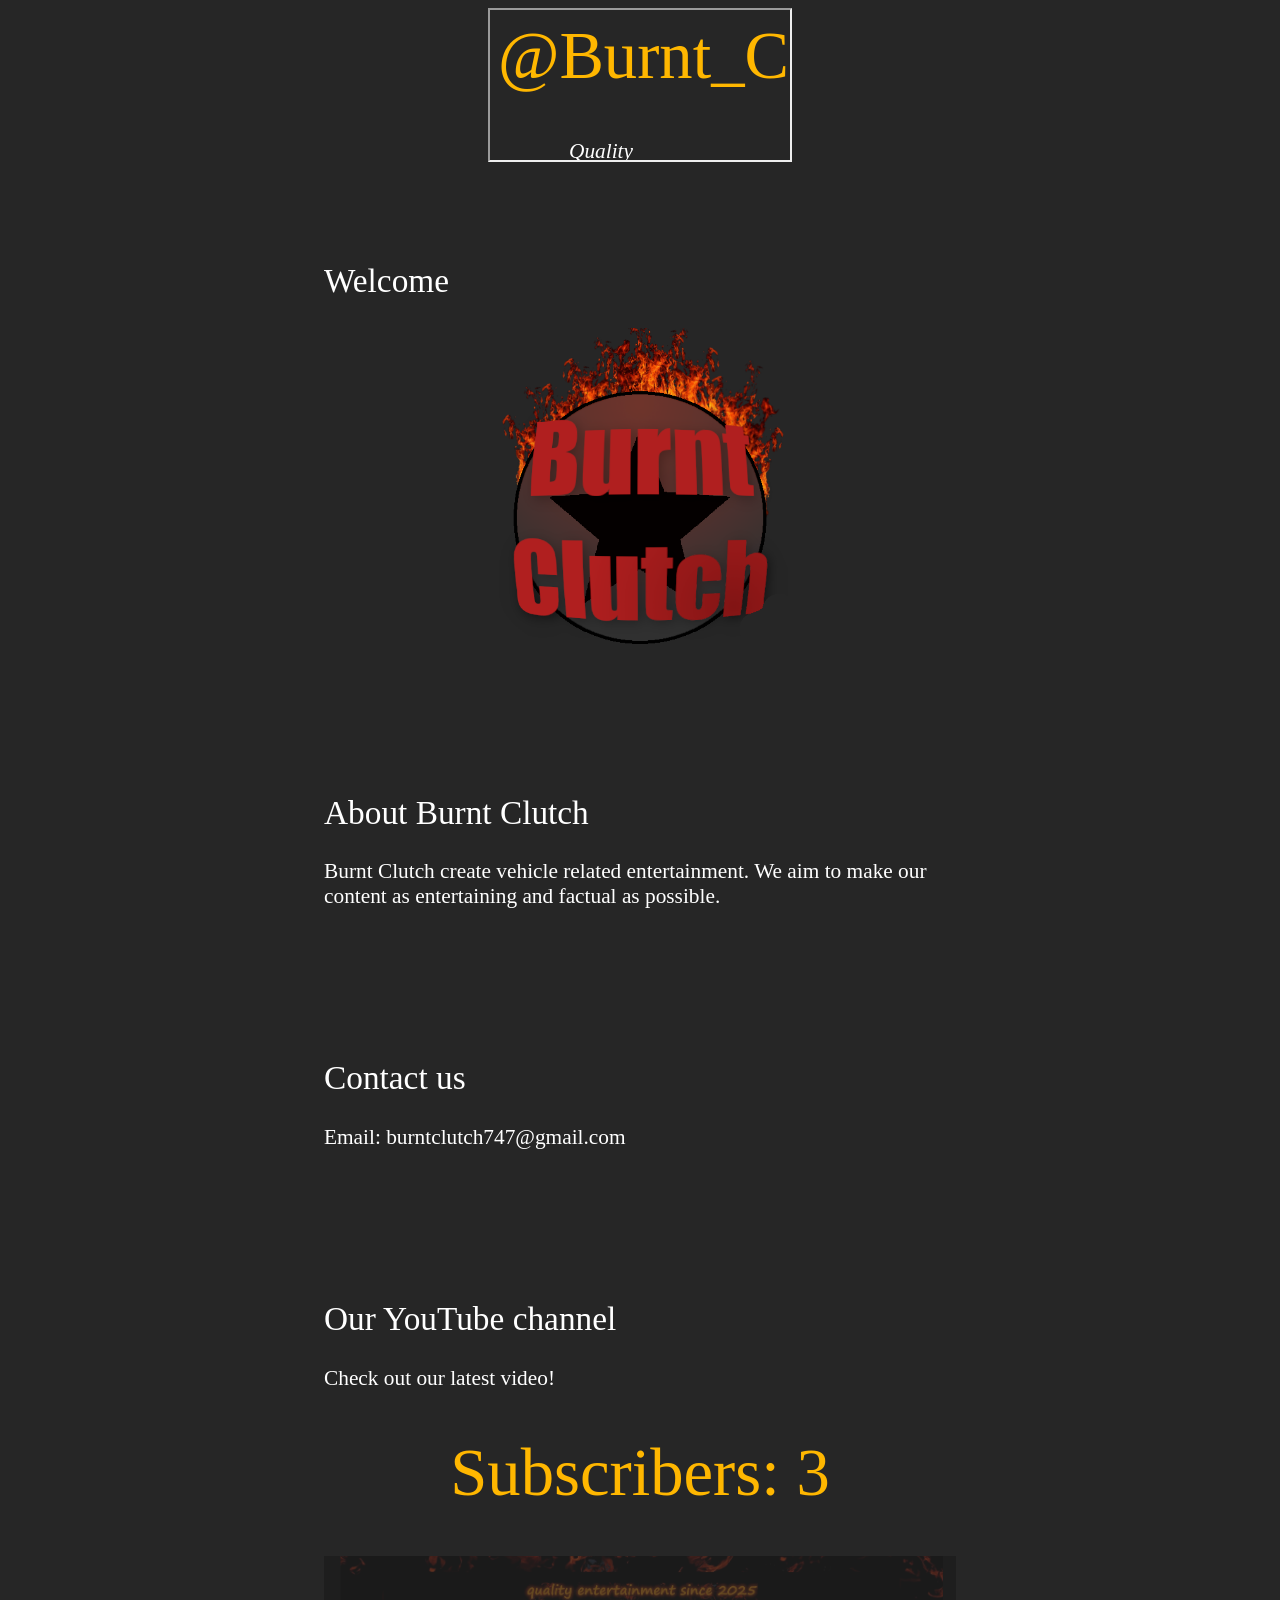
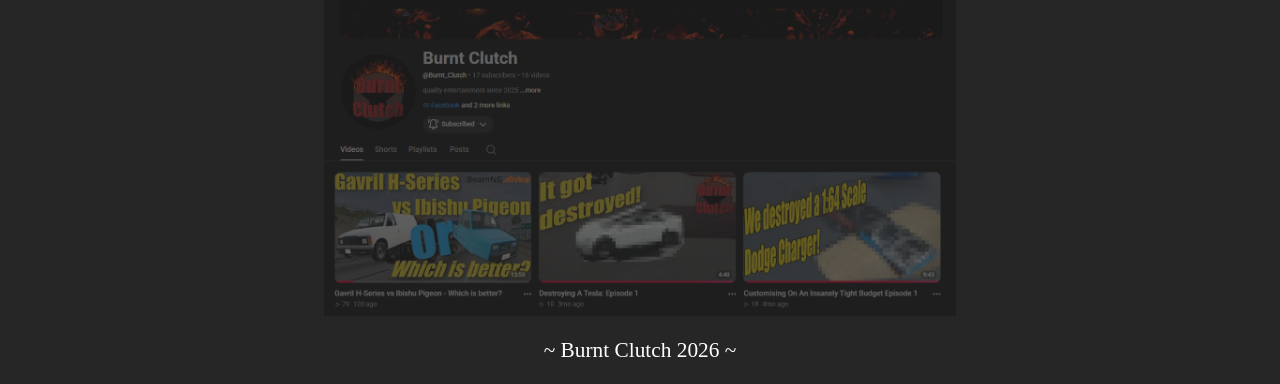
<file: index.html>
<html>
<link id="the_stylesheet" rel="stylesheet" href="main.css">
<title>Burnt Clutch</title>
<body>
	<script>
		function scroll_to_section(section_id) {
			const div_to_scroll_to = document.getElementById(section_id);
			div_to_scroll_to.scrollIntoView({behavior: "smooth"});
		}
	</script>
	<iframe src="top.html"></iframe>
	<h2 style="margin-top: 100px">Welcome</h2>
	<image style="width: 25%" src="images/burnt_clutch_logo_transparrent.png"></image>
	<h2 id="about">About Burnt Clutch</h2>
	<p>Burnt Clutch create vehicle related entertainment.  We aim to make our content as entertaining and factual as possible.</p>
	<h2>Contact us</h2>
	<p>Email: burntclutch747@gmail.com</p>
	<h2>Our YouTube channel</h2>
	<p>Check out our latest video!</p>
	<h1 id="show_subscribers">17</h1>
	<script>
		var current_subscribers = 17;
		var current_show_subscribers = 0;
		var youtube_screenshot_opacity = 0;
		function update_window() {
			if (window.scrollY > 300) {
				if (current_show_subscribers < current_subscribers) {
					current_show_subscribers = current_show_subscribers + 1;
					document.getElementById("show_subscribers").innerHTML = "Subscribers: " + String(current_show_subscribers);
				};
			};
			if (window.scrollY > 450) {
				if (youtube_screenshot_opacity < 100) {
					youtube_screenshot_opacity = youtube_screenshot_opacity + 10;
					document.getElementById("youtube_screenshot").style.opacity = String(youtube_screenshot_opacity) + "%";
				}
			}
			setTimeout(update_window, 100);
		};
		update_window();
	</script>
	<a href="https://www.youtube.com/@Burnt_Clutch" target="_blank"><image id="youtube_screenshot" src="images/youtube_screenshot.png"></image></a>
	<p style="font-weight: 500; text-align: center">~ Burnt Clutch 2026 ~</p>
	<script>
		if (window.innerWidth < window.innerHeight) {
			document.getElementById("the_stylesheet").href = "vertical.css";
		}
	</script>
</body>
</html>
</file>
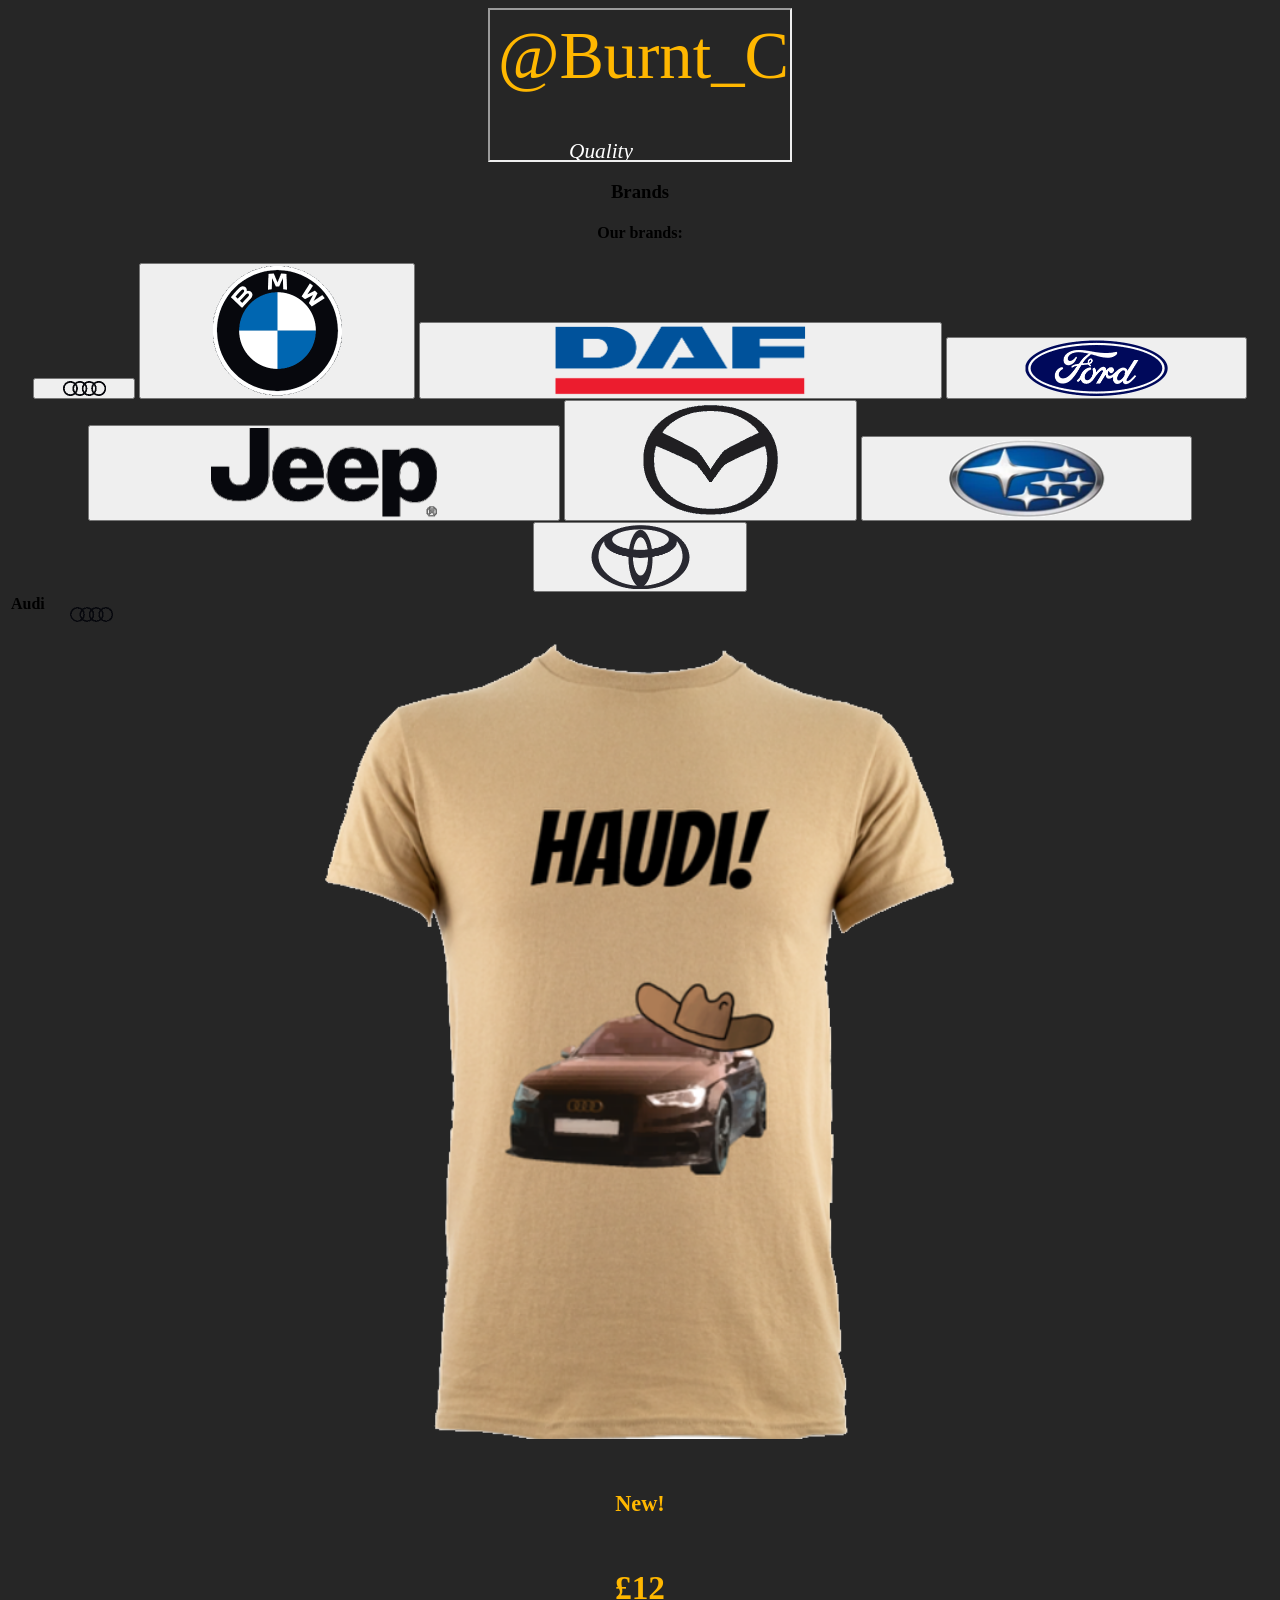
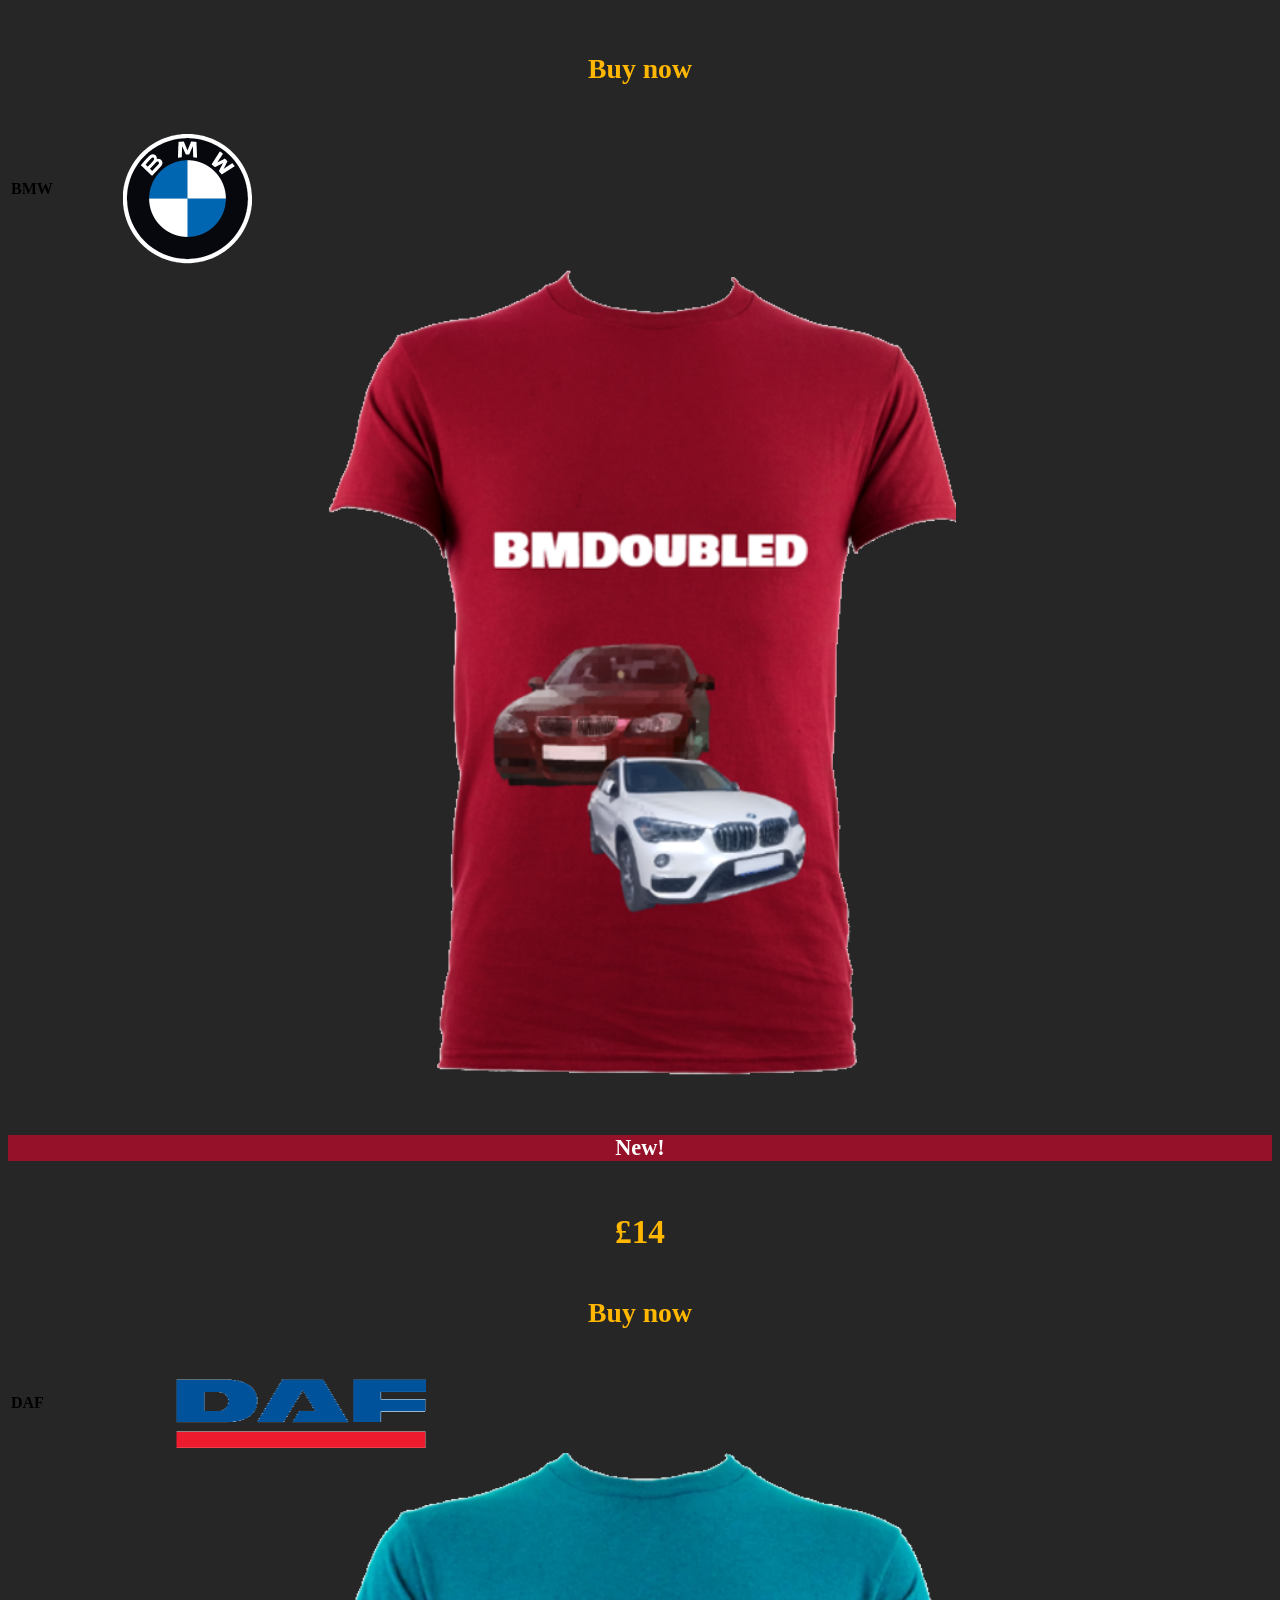
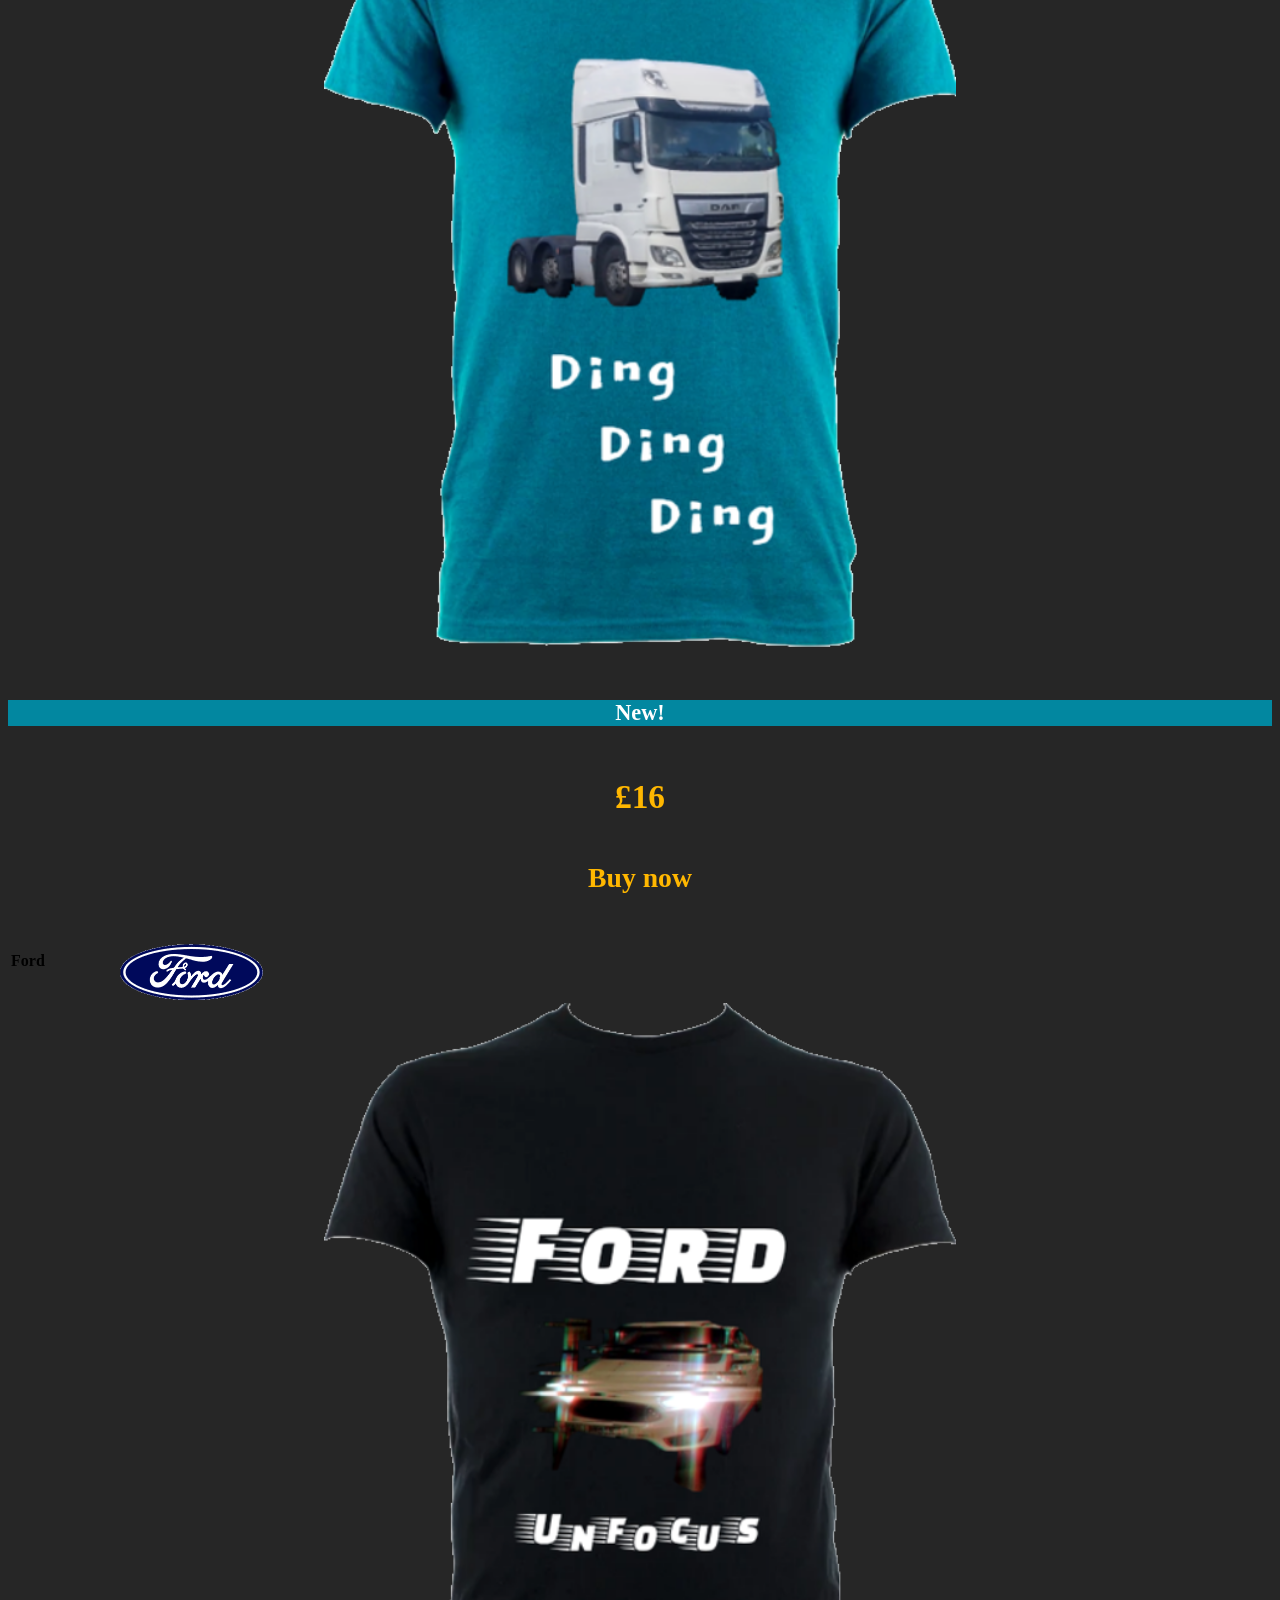
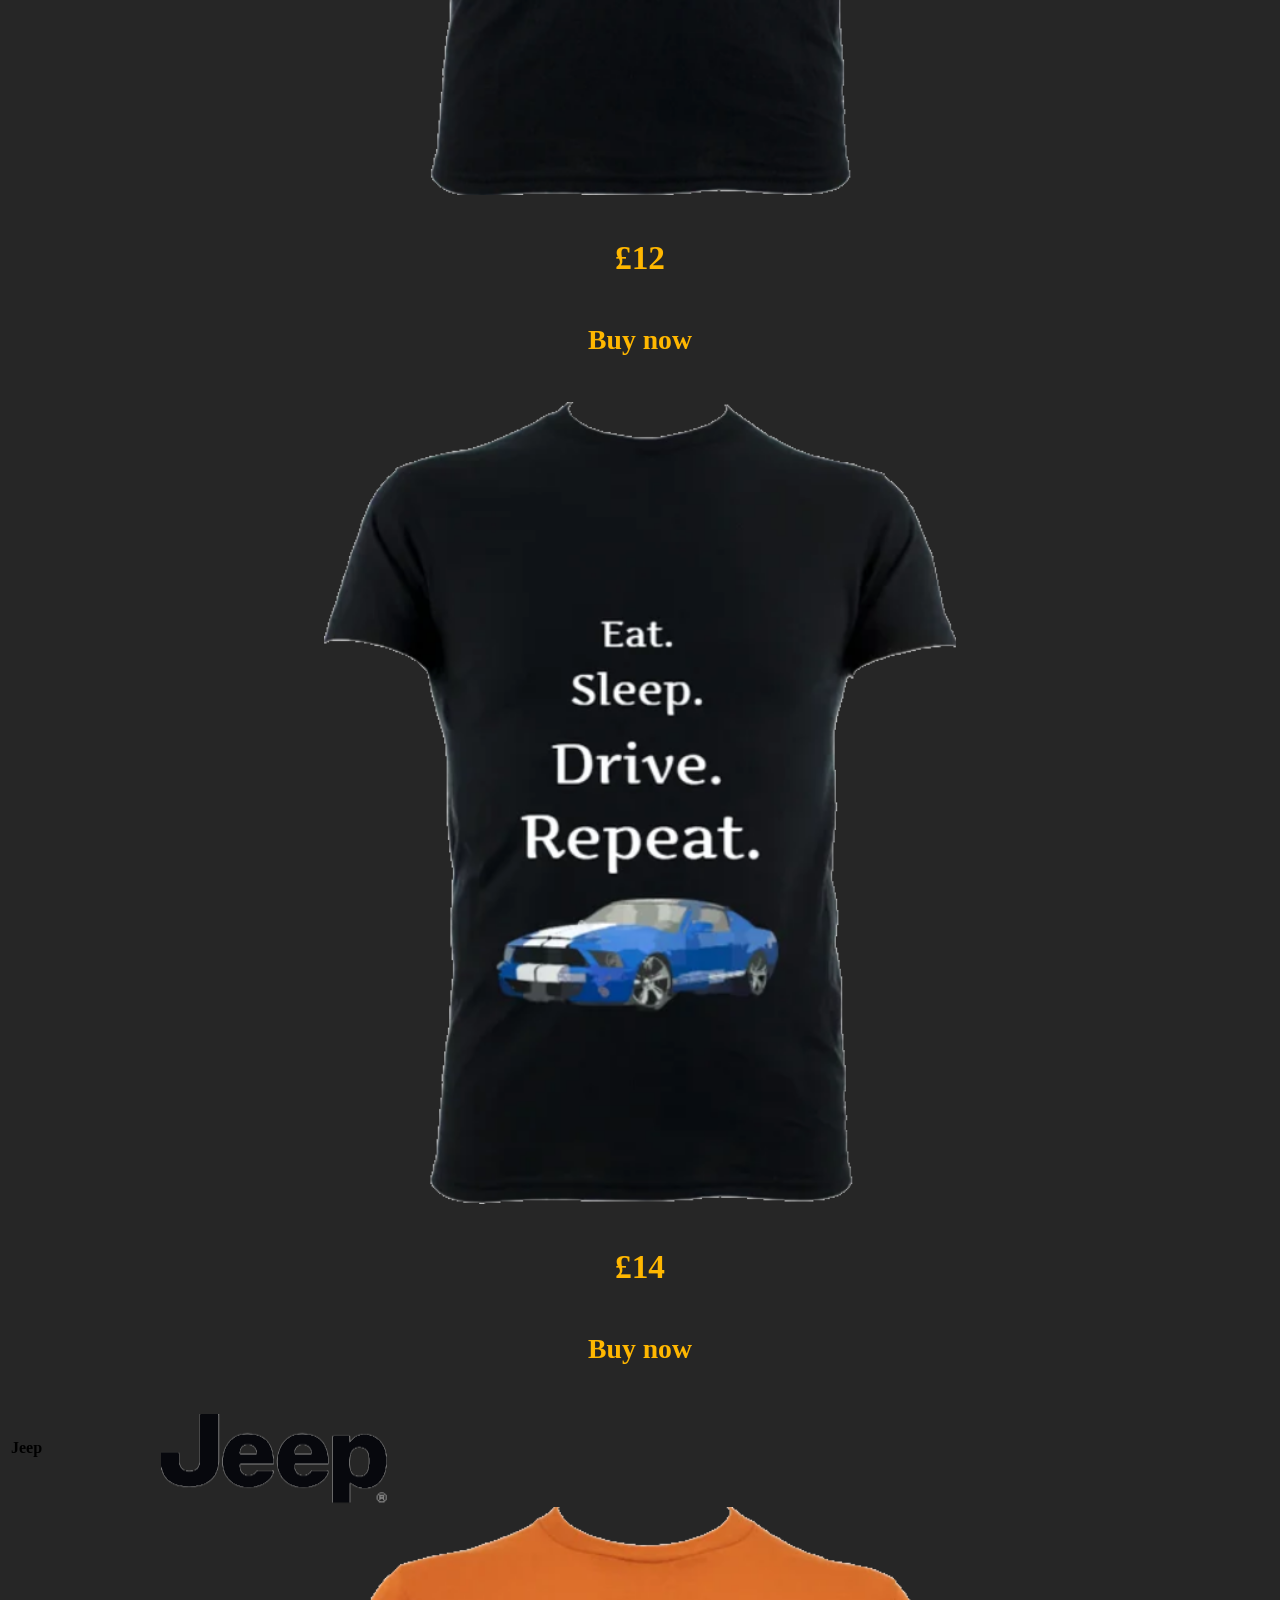
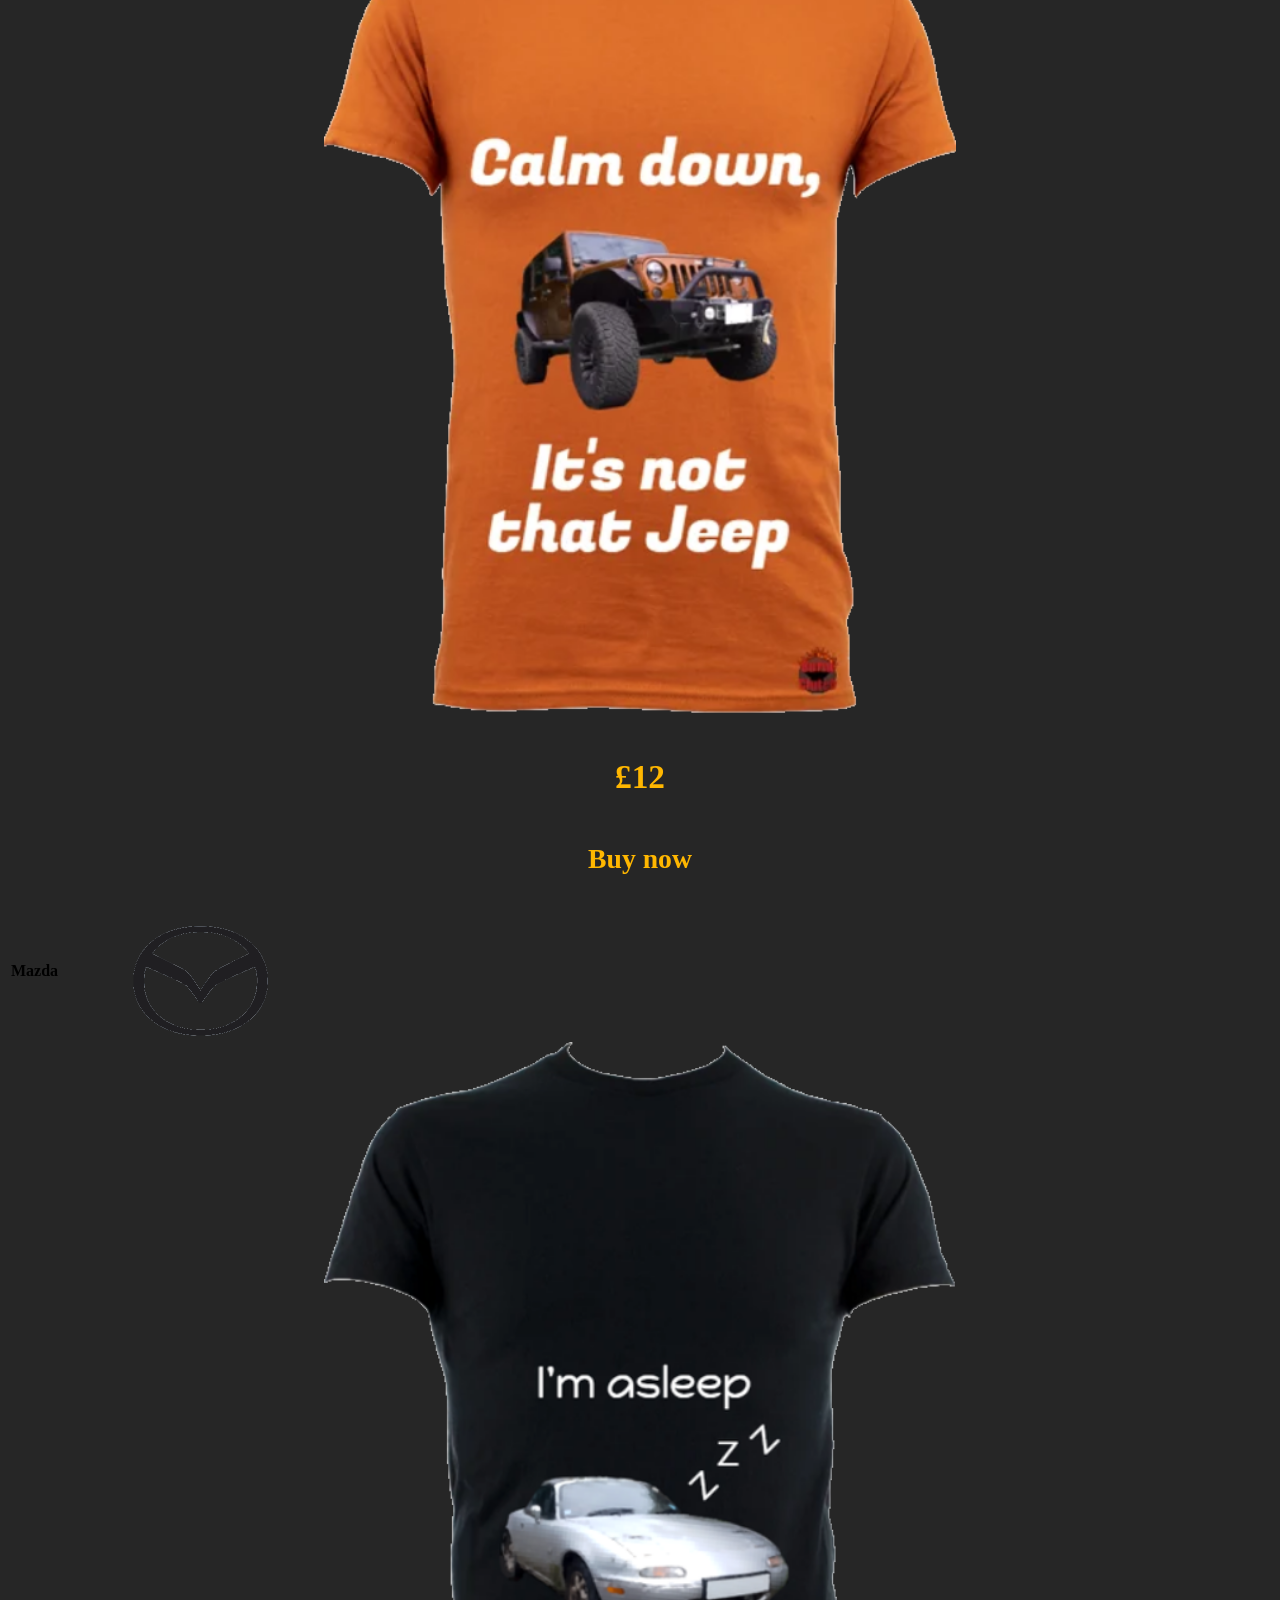
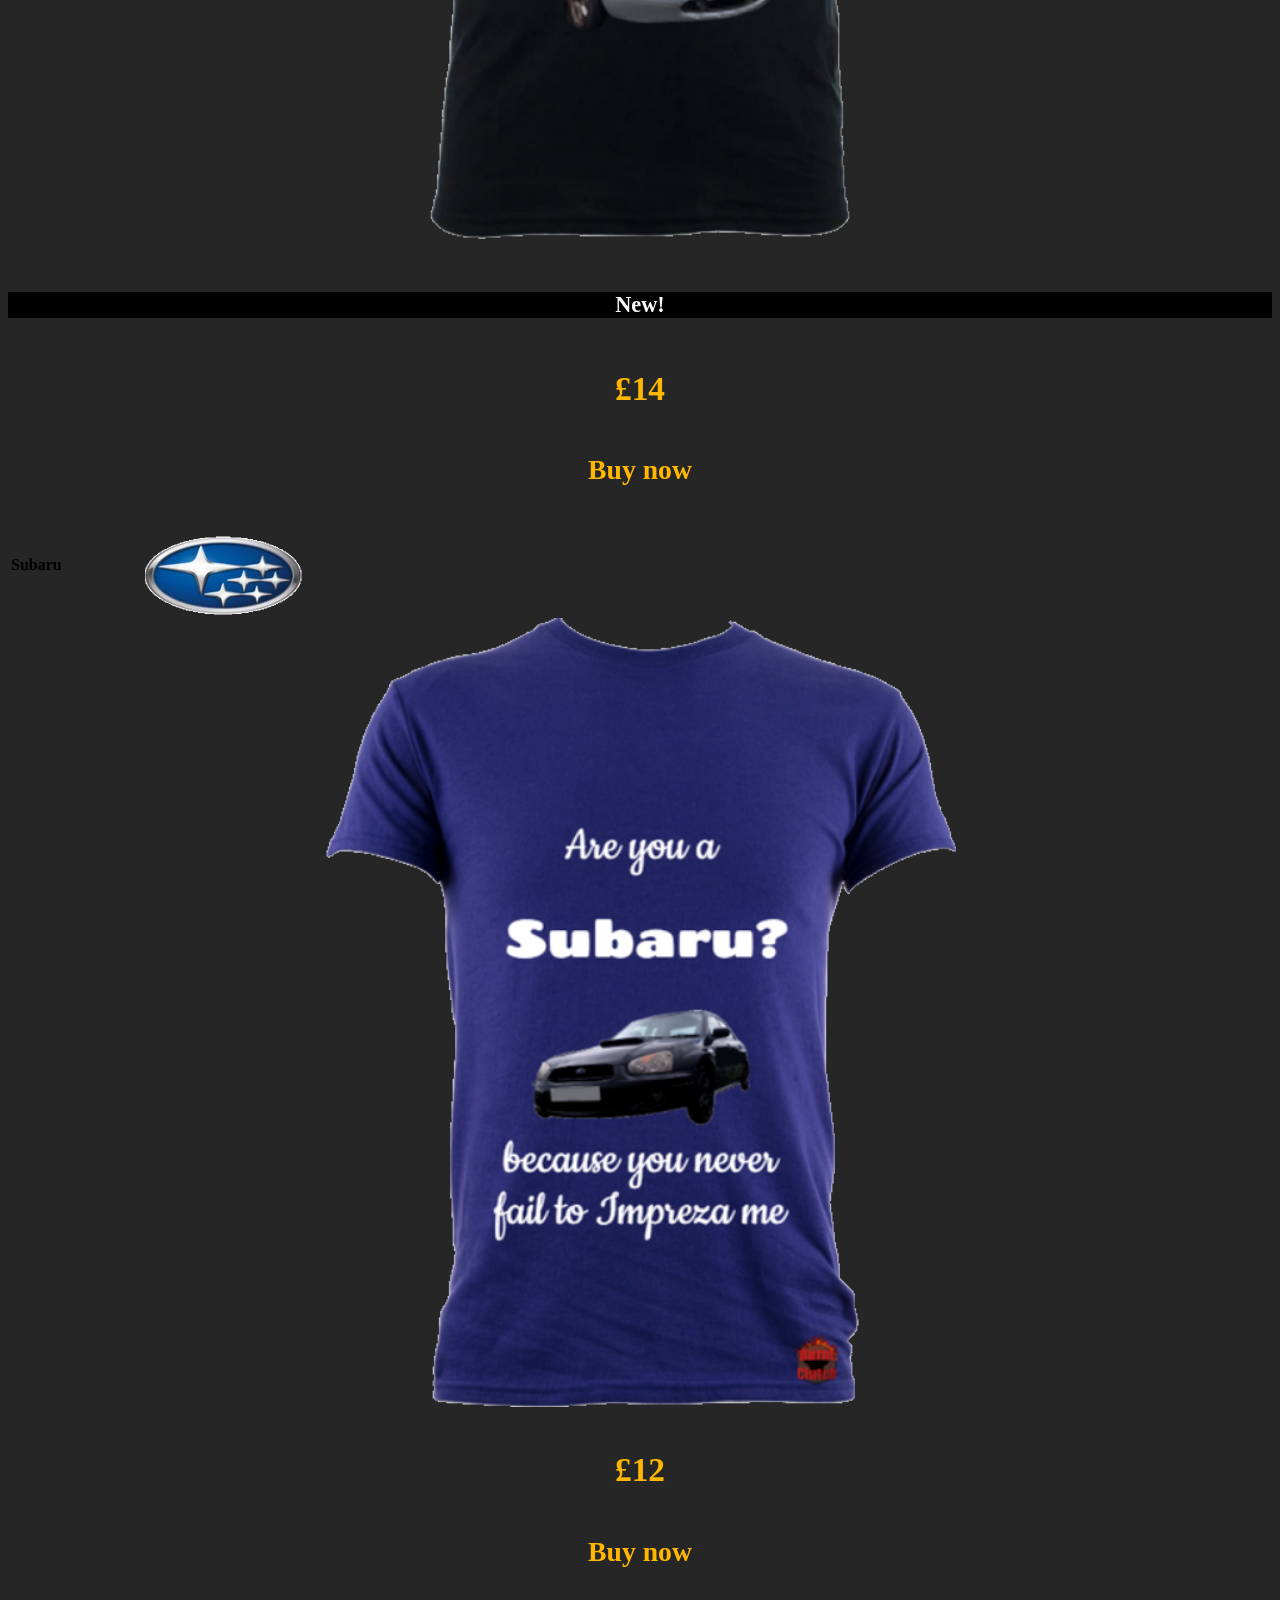
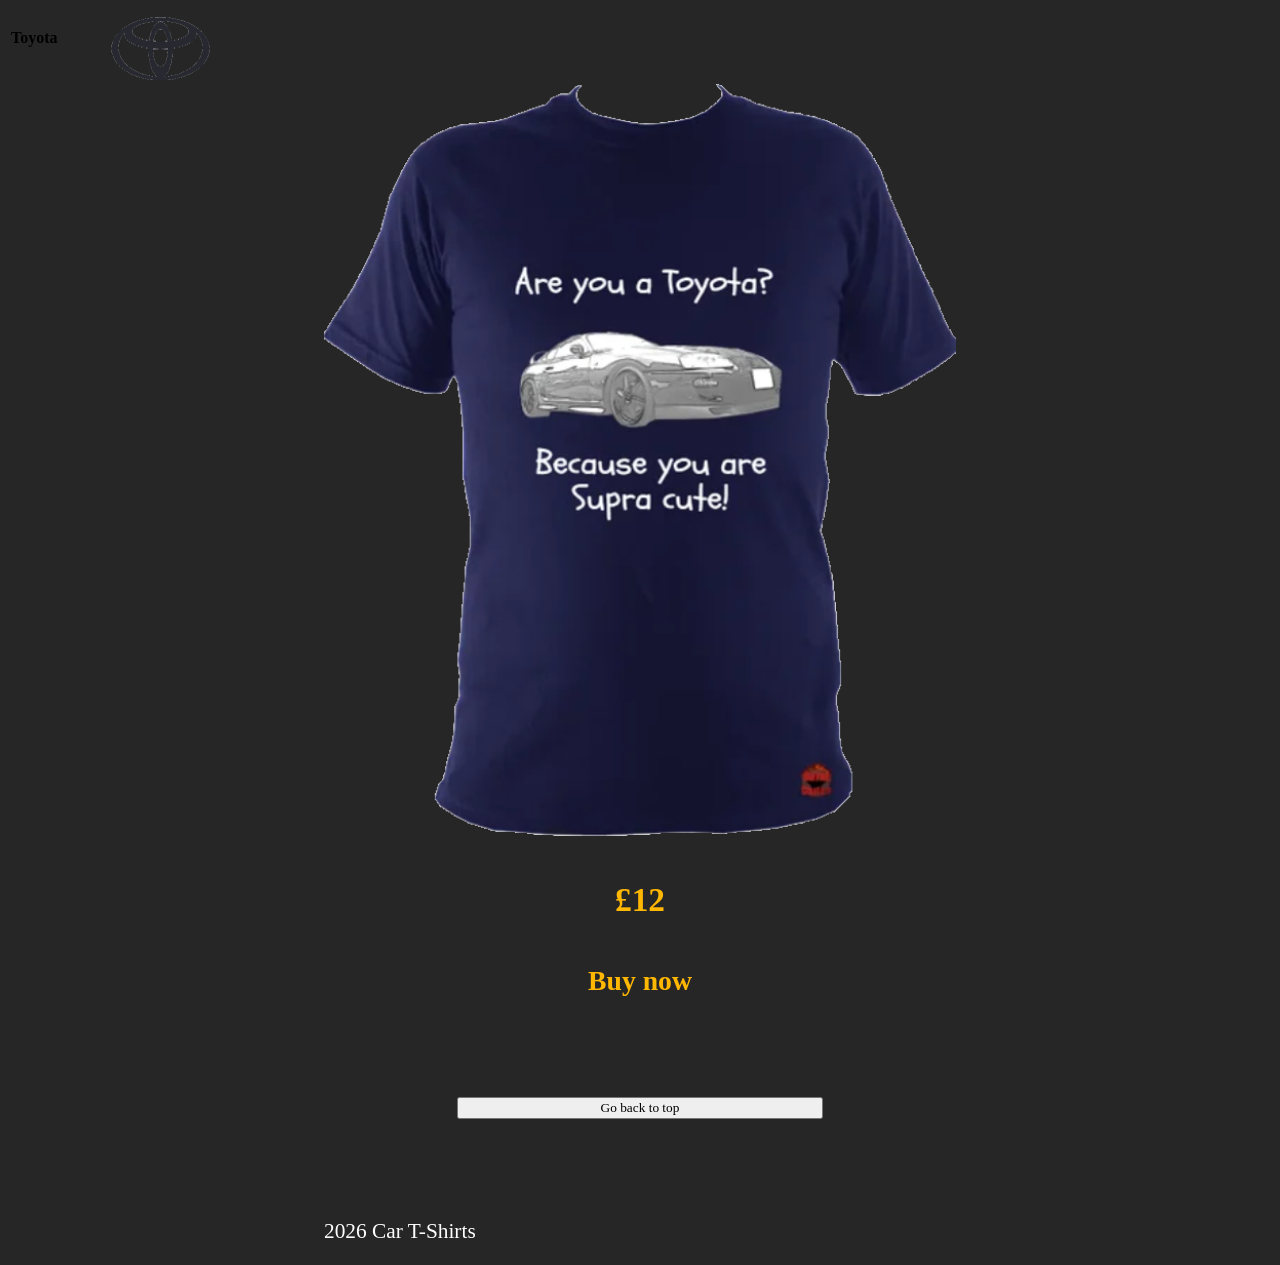
<file: brands.html>
<html>
<title>Car T-Shirts</title>
<link rel="stylesheet" href="main.css">
<head>
	<!-- Google tag (gtag.js) -->
	<script async src="https://www.googletagmanager.com/gtag/js?id=G-DR5PRE80WZ"></script>
	<script>
	  window.dataLayer = window.dataLayer || [];
	  function gtag(){dataLayer.push(arguments);}
	  gtag('js', new Date());

	  gtag('config', 'G-DR5PRE80WZ');
	</script>
</head>
<body>
	<video id="background_video" src="websitebackground.mp4" autoplay muted loop style="width: 100%; z-index: -5; position: fixed; top: 0px; left: 0px"></video>
	<script>
		if (window.innerWidth < window.innerHeight) {
			document.getElementById("background_video").style.width = "500%";
			document.getElementById("background_video").style.left = "-200%";
		}
		function scroll_to_section(which_section) {
			const which_old_div = document.getElementById(which_section);
			which_old_div.scrollIntoView({behaviour: "smooth"});
		}
	</script>
	<iframe id="top" src="top.html"></iframe>
	<h3>Brands</h3>
	<h4>Our brands:</h4>	
	<section id="brands_table">
		<button class="brand_logo_button" onclick="scroll_to_section('audi')"><image class="brand_logo_button_image" src="brands/audi.png"></image></button>
		<button class="brand_logo_button" onclick="scroll_to_section('bmw')"><image class="brand_logo_button_image" src="brands/bmw.png"></image></button>
		<button class="brand_logo_button" onclick="scroll_to_section('daf')"><image class="brand_logo_button_image" src="brands/daf.png"></image></button>
		<button class="brand_logo_button" onclick="scroll_to_section('ford')"><image class="brand_logo_button_image" src="brands/ford.png"></image></button>
		<button class="brand_logo_button" onclick="scroll_to_section('jeep')"><image class="brand_logo_button_image" src="brands/jeep.png"></image></button>
		<button class="brand_logo_button" onclick="scroll_to_section('mazda')"><image class="brand_logo_button_image" src="brands/mazda.png"></image></button>
		<button class="brand_logo_button" onclick="scroll_to_section('subaru')"><image class="brand_logo_button_image" src="brands/subaru.png"></image></button>
		<button class="brand_logo_button" onclick="scroll_to_section('toyota')"><image class="brand_logo_button_image" src="brands/toyota.png"></image></button>
	</section>
	<section id="shop">
		<table id="audi">
			<tr>
				<td><h4>Audi</h4></td>
				<td><image class="brand_logo" src="brands/audi.png"></image></td>
			</tr>
		</table>
		<section class="t_shirt_image_grid">
			<a href="https://sellshirts.com/product/5782"><section class="t_shirt_image">
				<image src="shirts/haudi.png"></image>
				<h6>New!</h6>
				<h4>£12</h4>
				<h5>Buy now</h5>
			</section></a>
		</section>
		<table id="bmw">
			<tr>
				<td><h4>BMW</h4></td>
				<td><image class="brand_logo" src="brands/bmw.png"></image></td>
			</tr>
		</table>
		<section class="t_shirt_image_grid">
			<a href="https://sellshirts.com/product/7709"><section class="t_shirt_image">
				<image src="shirts/bmdoubled.png"></image>
				<h6 style="color: white; background-color: #951129">New!</h6>
				<h4>£14</h4>
				<h5>Buy now</h5>
			</section></a>
		</section>
		<table id="daf">
			<tr>
				<td><h4>DAF</h4></td>
				<td><image class="brand_logo" src="brands/daf.png"></image></td>
			</tr>
		</table>
		<section class="t_shirt_image_grid">
			<a href="https://sellshirts.com/product/7719"><section class="t_shirt_image">
				<image src="shirts/ding.png"></image>
				<h6 style="color: white; background-color: #0287a0">New!</h6>
				<h4>£16</h4>
				<h5>Buy now</h5>
			</section></a>
		</section>
		<table id="ford">
			<tr>
				<td><h4>Ford</h4></td>
				<td><image class="brand_logo" src="brands/ford.png"></image></td>
			</tr>
		</table>
		<section class="t_shirt_image_grid">
			<a href="https://sellshirts.com/product/5942"><section class="t_shirt_image">
				<image src="shirts/ford.png"></image>
				<h4>£12</h4>
				<h5>Buy now</h5>
			</section></a>
			<a href="https://sellshirts.com/product/7623"><section class="t_shirt_image">
				<image src="shirts/repeat.png"></image>
				<h4>£14</h4>
				<h5>Buy now</h5>
			</section></a>
		</section>
		<table id="jeep">
			<tr>
				<td><h4>Jeep</h4></td>
				<td><image class="brand_logo" src="brands/jeep.png"></image></td>
			</tr>
		</table>
		<section class="t_shirt_image_grid">
			<a href="https://sellshirts.com/product/5920"><section class="t_shirt_image">
				<image src="shirts/jeep.png"></image>
				<h4>£12</h4>
				<h5>Buy now</h5>
			</section></a>
		</section>
		<table id="mazda">
			<tr>
				<td><h4>Mazda</h4></td>
				<td><image class="brand_logo" src="brands/mazda.png"></image></td>
			</tr>
		</table>
		<section class="t_shirt_image_grid">
			<a href="https://sellshirts.com/product/7768"><section class="t_shirt_image">
				<image src="shirts/sleep.png"></image>
				<h6 style="color: white; background-color: black">New!</h6>
				<h4>£14</h4>
				<h5>Buy now</h5>
			</section></a>
		</section>
		<table id="subaru">
			<tr>
				<td><h4>Subaru</h4></td>
				<td><image class="brand_logo" src="brands/subaru.png"></image></td>
			</tr>
		</table>
		<section class="t_shirt_image_grid">
			<a href="https://sellshirts.com/product/5783"><section class="t_shirt_image">
				<image src="shirts/subaru.png"></image>
				<h4>£12</h4>
				<h5>Buy now</h5>
			</section></a>
		</section>
		<table id="toyota">
			<tr>
				<td><h4>Toyota</h4></td>
				<td><image class="brand_logo" src="brands/toyota.png"></image></td>
			</tr>
		</table>
		<section class="t_shirt_image_grid">
			<a href="https://sellshirts.com/product/3343"><section class="t_shirt_image">
				<image src="shirts/toyota.png"></image>
				<h4>£12</h4>
				<h5>Buy now</h5>
			</section></a>
		</section>
	</section>
	<section style="margin-top: 100px"></section>
	<section>
		<a href="#top"><button style="min-width: 29%; max-width: 30%">Go back to top</button></a>
	</section>
	<section style="margin-top: 100px"></section>
	<p>2026 Car T-Shirts</p>
</body>
</html>
</file>
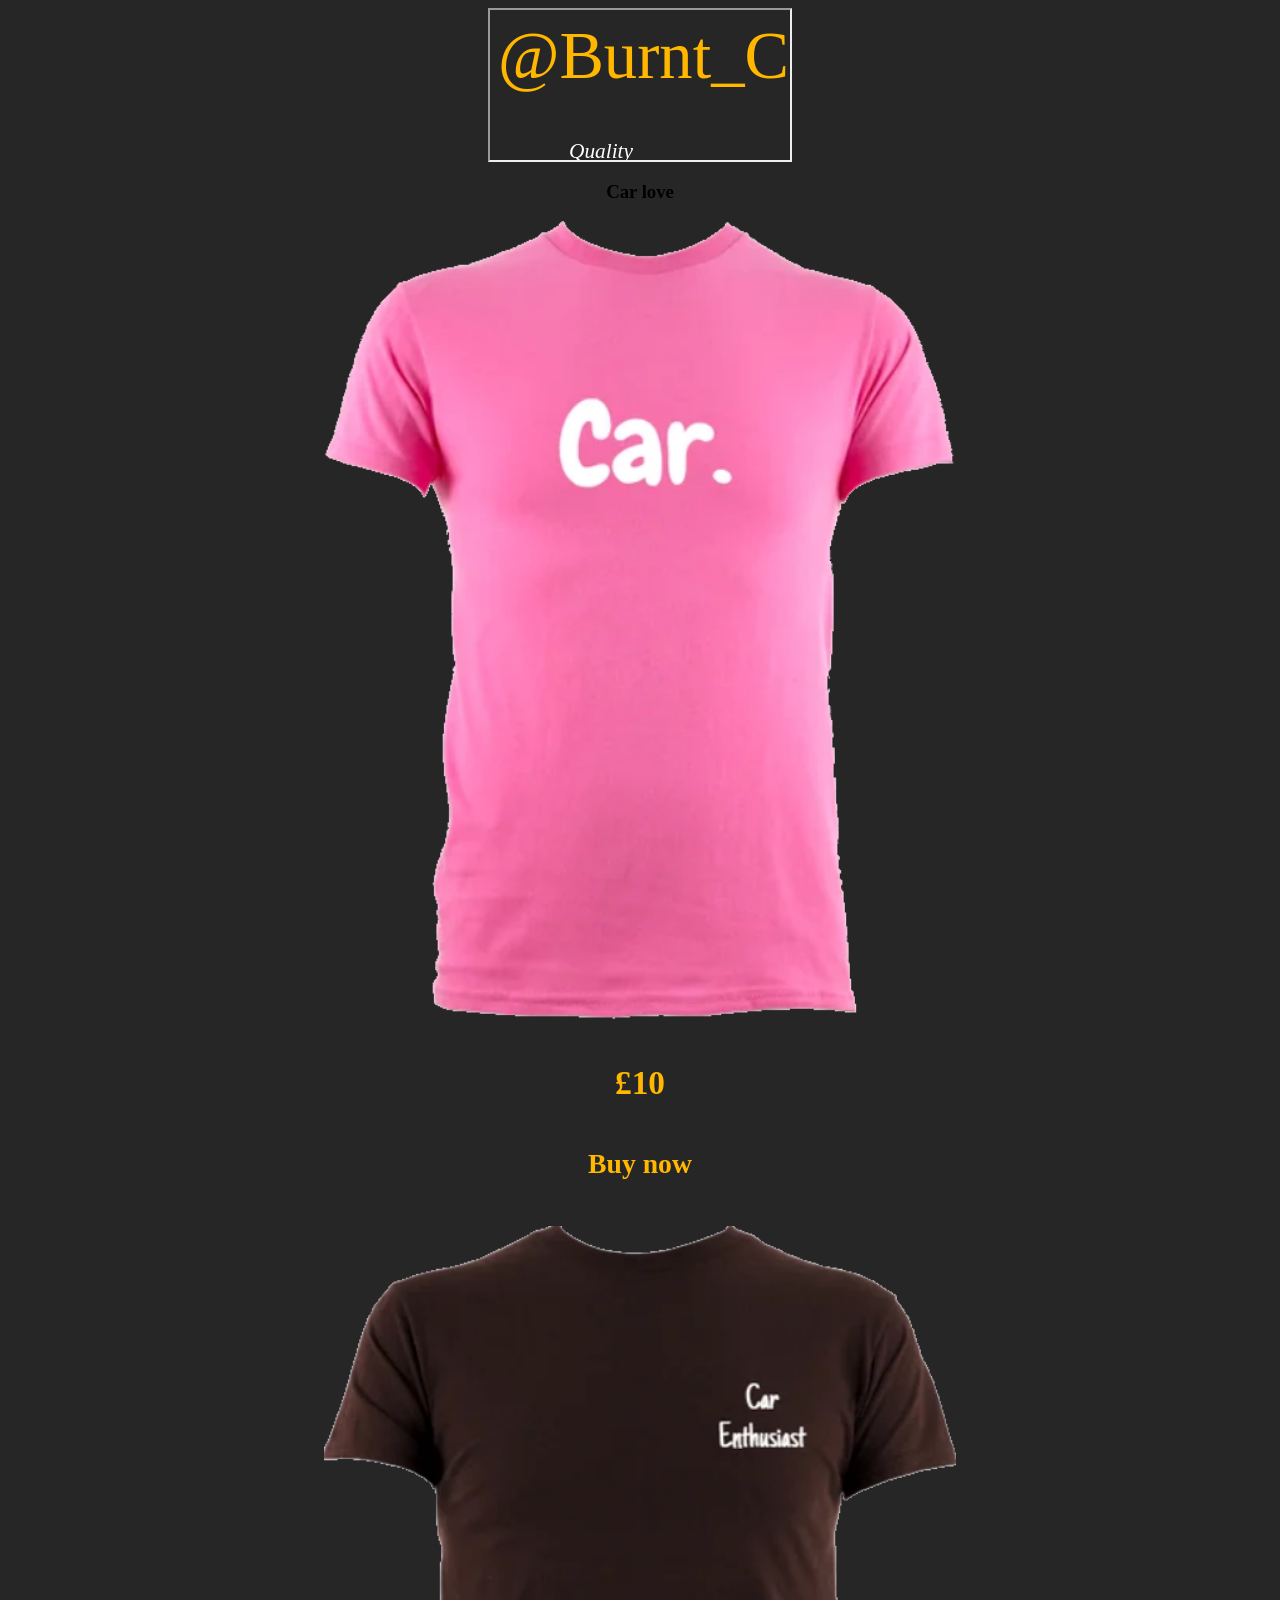
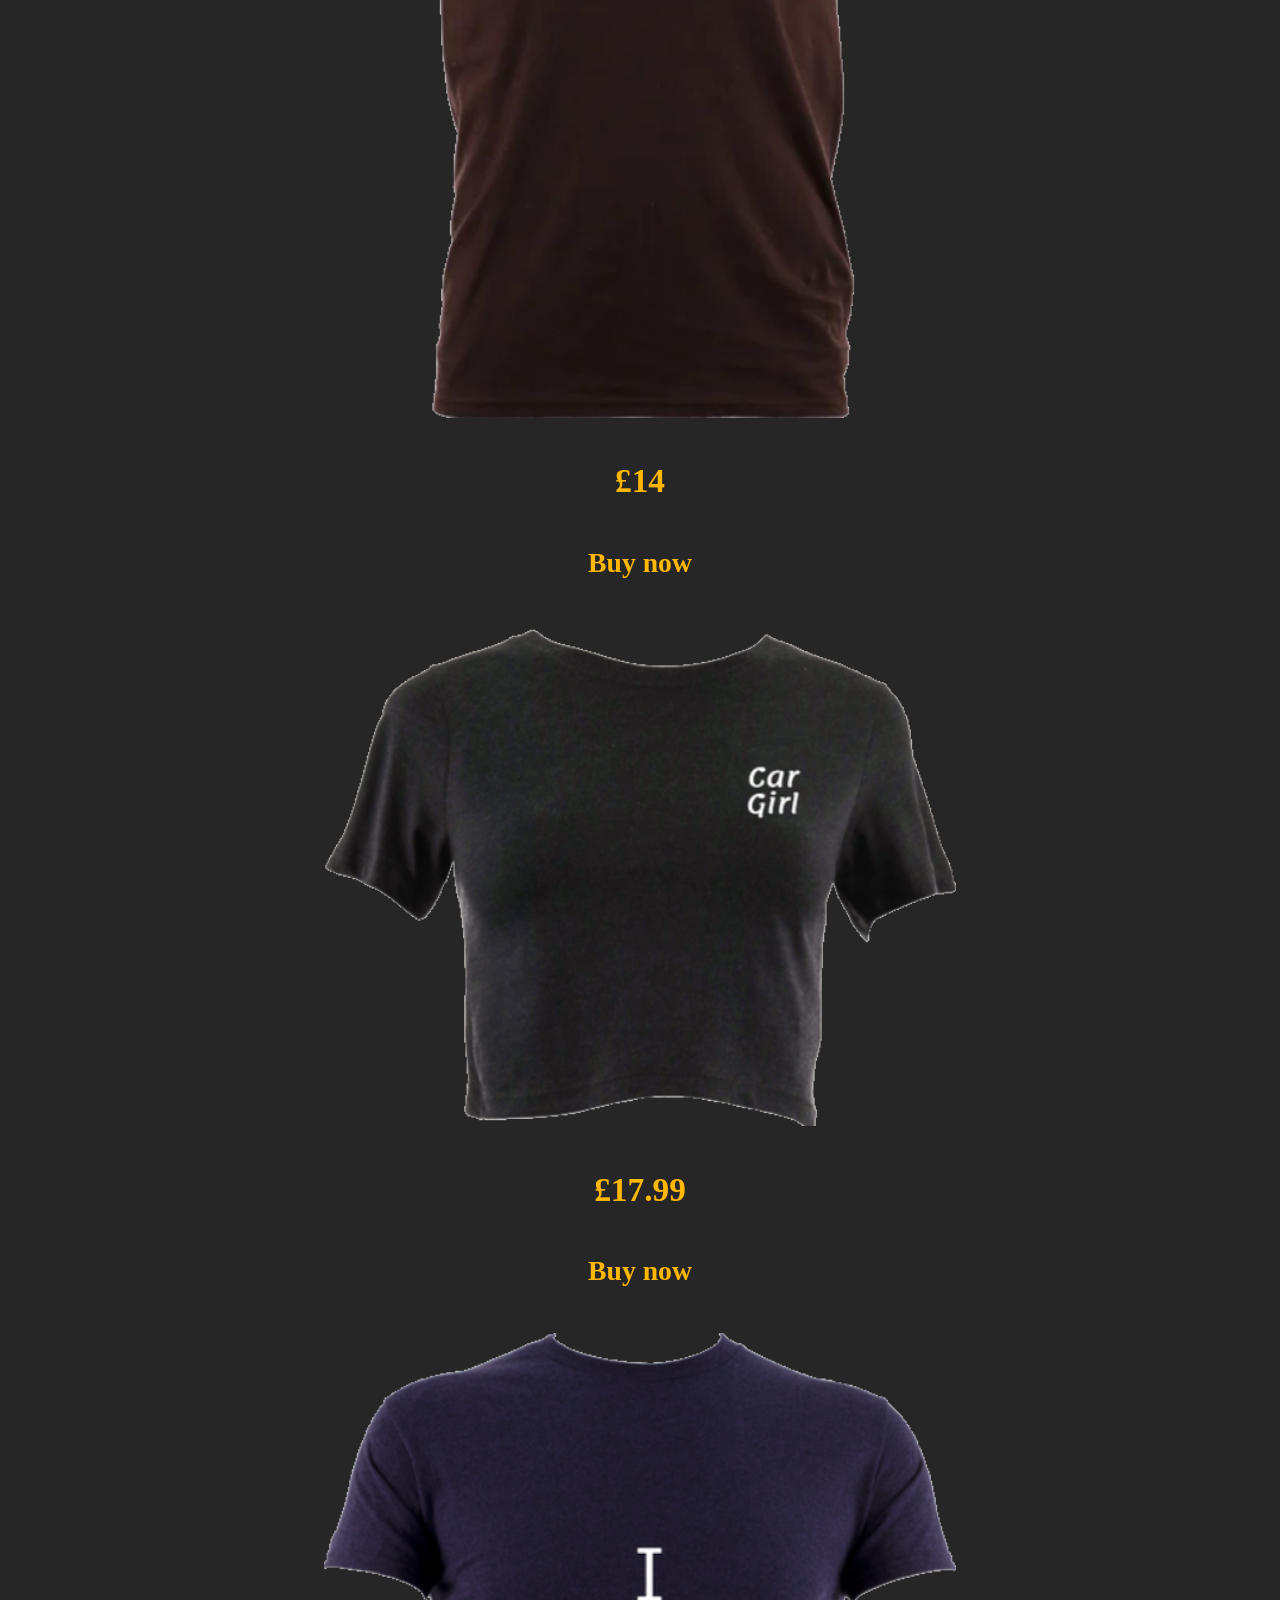
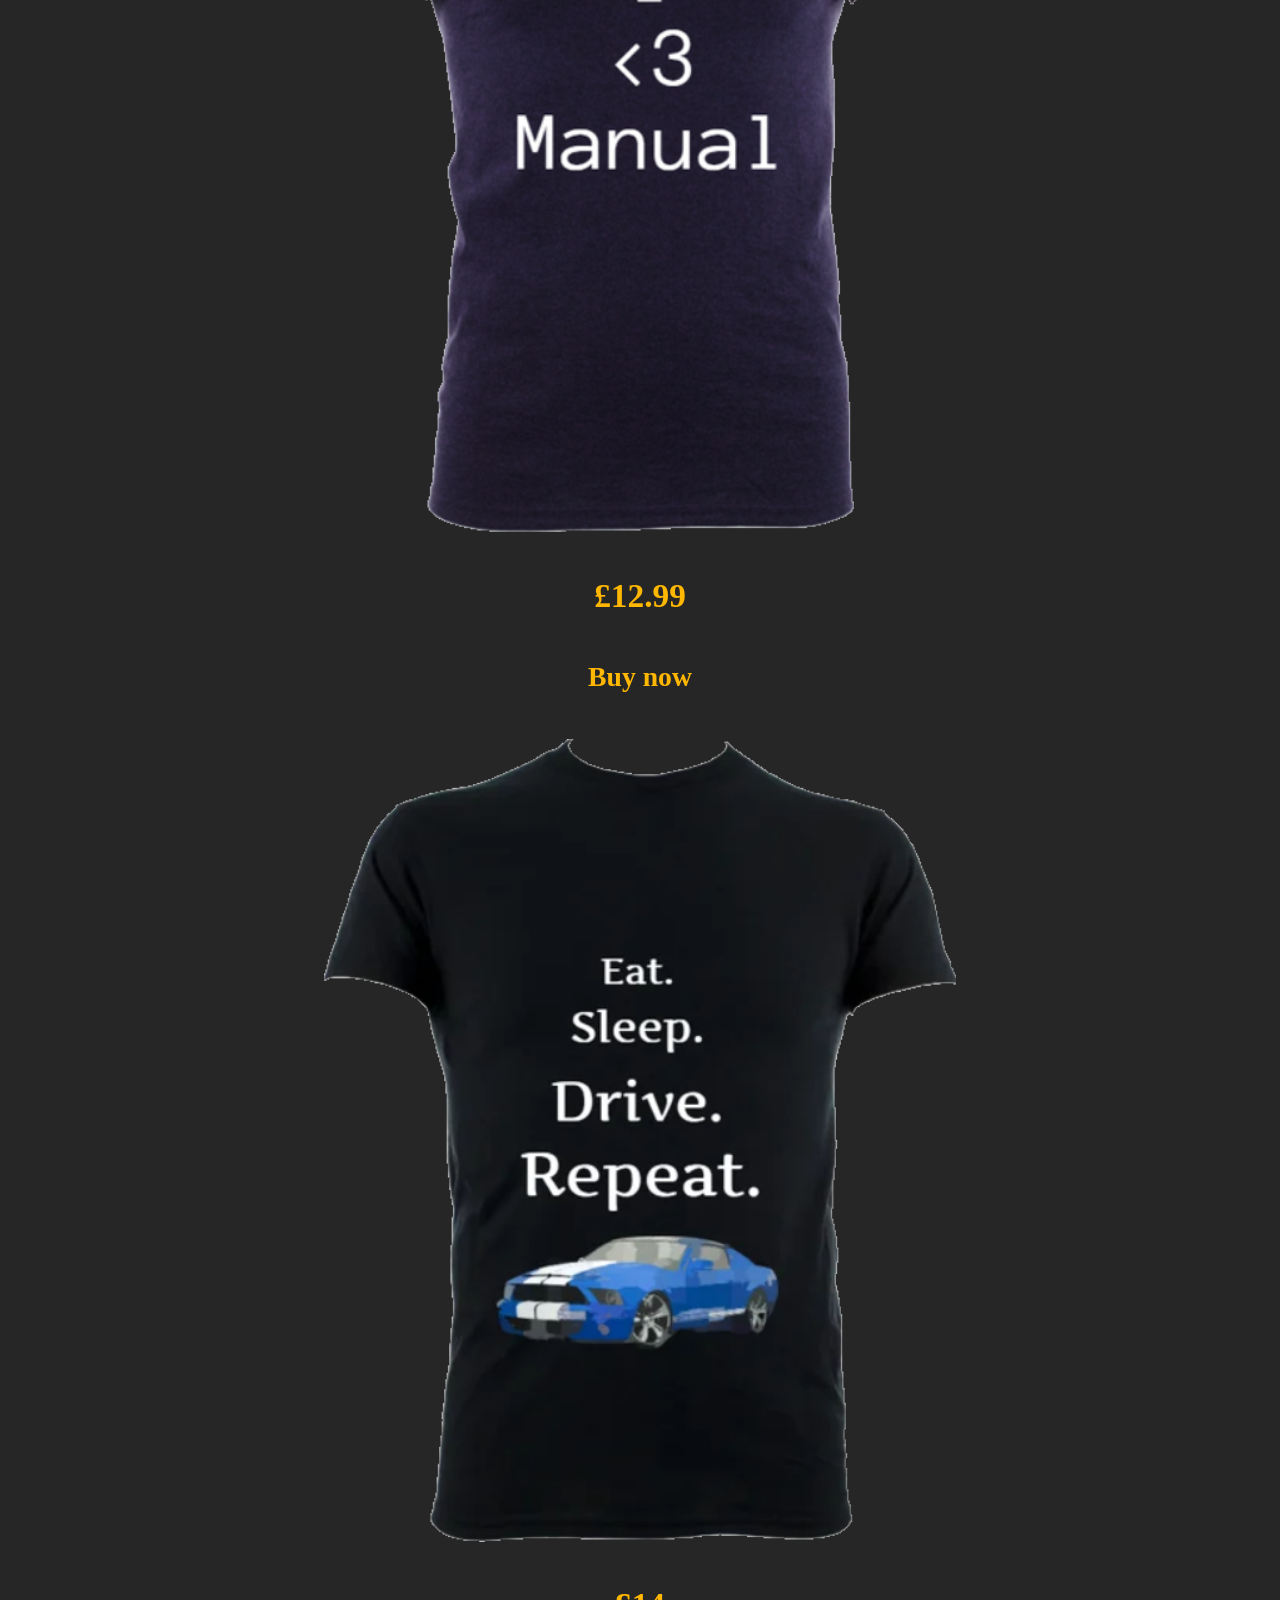
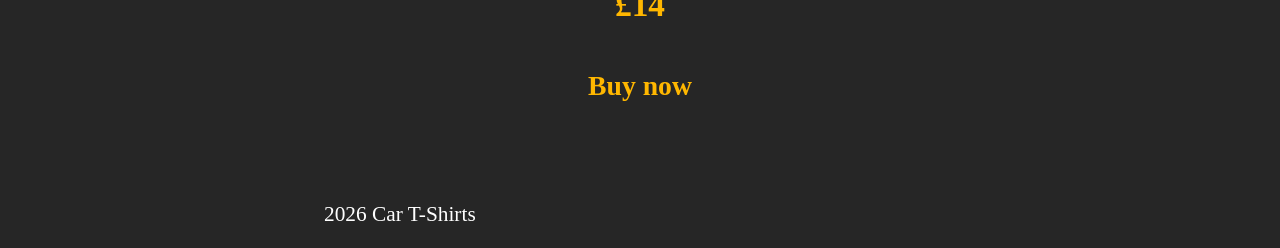
<file: car_love.html>
<html>
<title>Car T-Shirts</title>
<link rel="stylesheet" href="main.css">
<head>
	<!-- Google tag (gtag.js) -->
	<script async src="https://www.googletagmanager.com/gtag/js?id=G-DR5PRE80WZ"></script>
	<script>
	  window.dataLayer = window.dataLayer || [];
	  function gtag(){dataLayer.push(arguments);}
	  gtag('js', new Date());

	  gtag('config', 'G-DR5PRE80WZ');
	</script>
</head>
<body>
	<video id="background_video" src="websitebackground.mp4" autoplay muted loop style="width: 100%; z-index: -5; position: fixed; top: 0px; left: 0px"></video>
	<script>
		if (window.innerWidth < window.innerHeight) {
			document.getElementById("background_video").style.width = "500%";
			document.getElementById("background_video").style.left = "-200%";
		}
	</script>
	<iframe src="top.html"></iframe>
	<h3>Car love</h3>
	<section id="shop">
		<section class="t_shirt_image_grid">
			<a href="https://sellshirts.com/product/7621"><section class="t_shirt_image">
				<image src="shirts/car.png"></image>
				<h4>£10</h4>
				<h5>Buy now</h5>
			</section></a>
			<a href="https://sellshirts.com/product/7620"><section class="t_shirt_image">
				<image src="shirts/enthusiast.png"></image>
				<h4>£14</h4>
				<h5>Buy now</h5>
			</section>
			<a href="https://sellshirts.com/product/7622"><section class="t_shirt_image">
				<image src="shirts/girl.png"></image>
				<h4>£17.99</h4>
				<h5>Buy now</h5>
			</section></a>
			<a href="https://sellshirts.com/product/7625"><section class="t_shirt_image">
				<image src="shirts/ilovemanual.png"></image>
				<h4>£12.99</h4>
				<h5>Buy now</h5>
			</section></a>
			<a href="https://sellshirts.com/product/7623"><section class="t_shirt_image">
				<image src="shirts/repeat.png"></image>
				<h4>£14</h4>
				<h5>Buy now</h5>
			</section></a>
		</section>
	</section>
	<section style="margin-top: 100px"></section>
	<p>2026 Car T-Shirts</p>
</body>
</html>
</file>
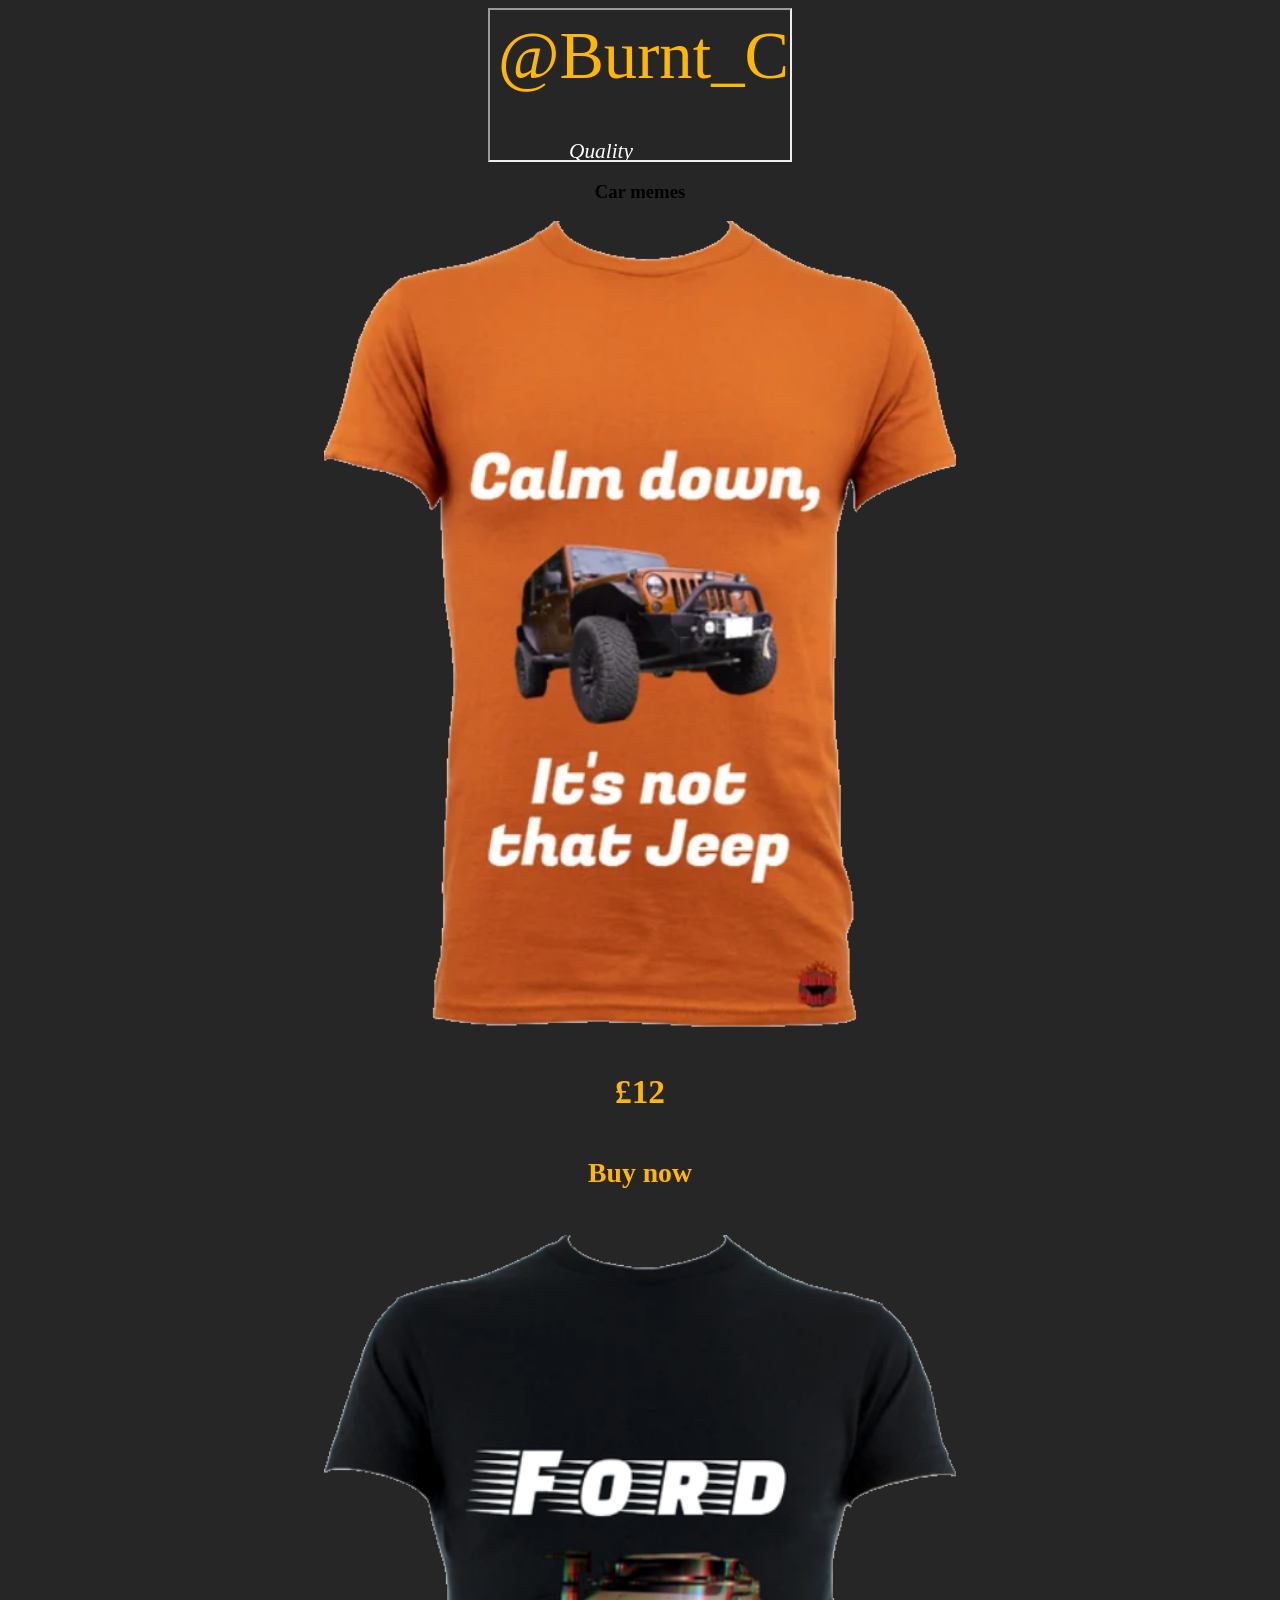
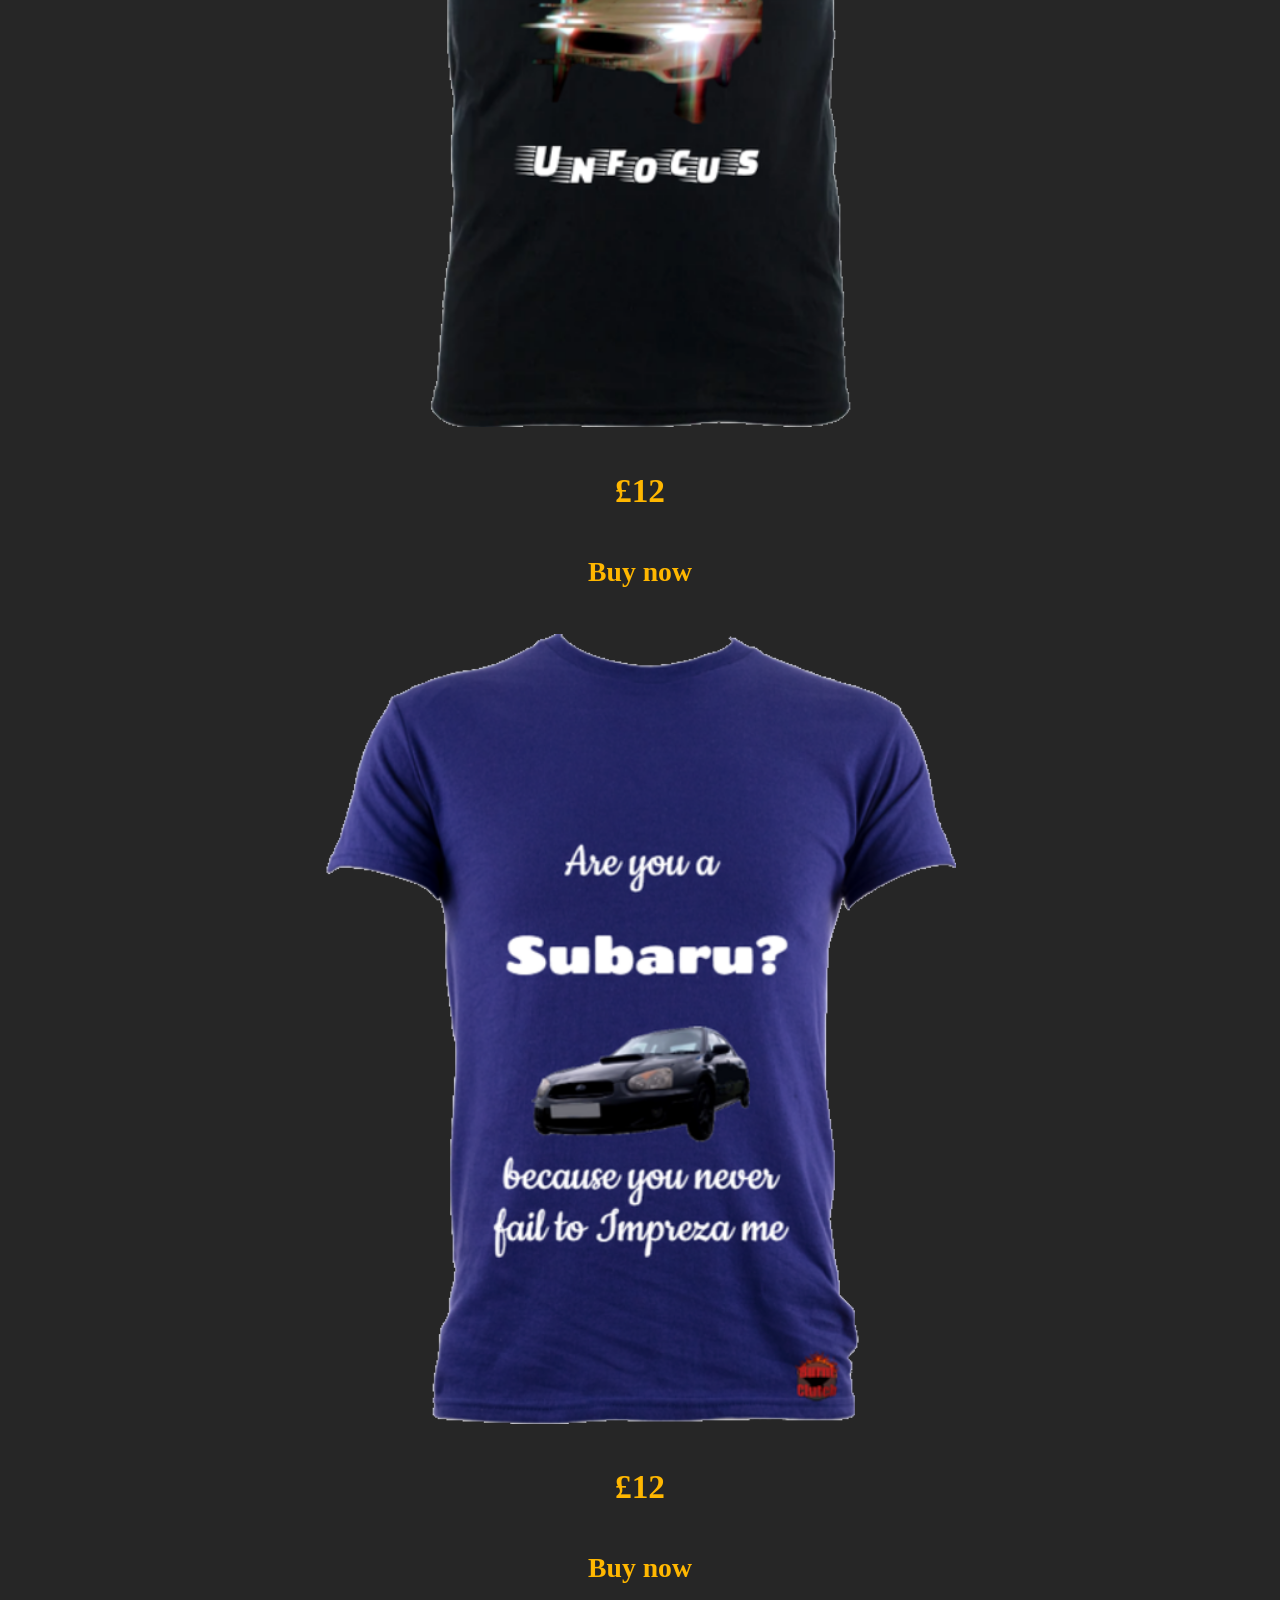
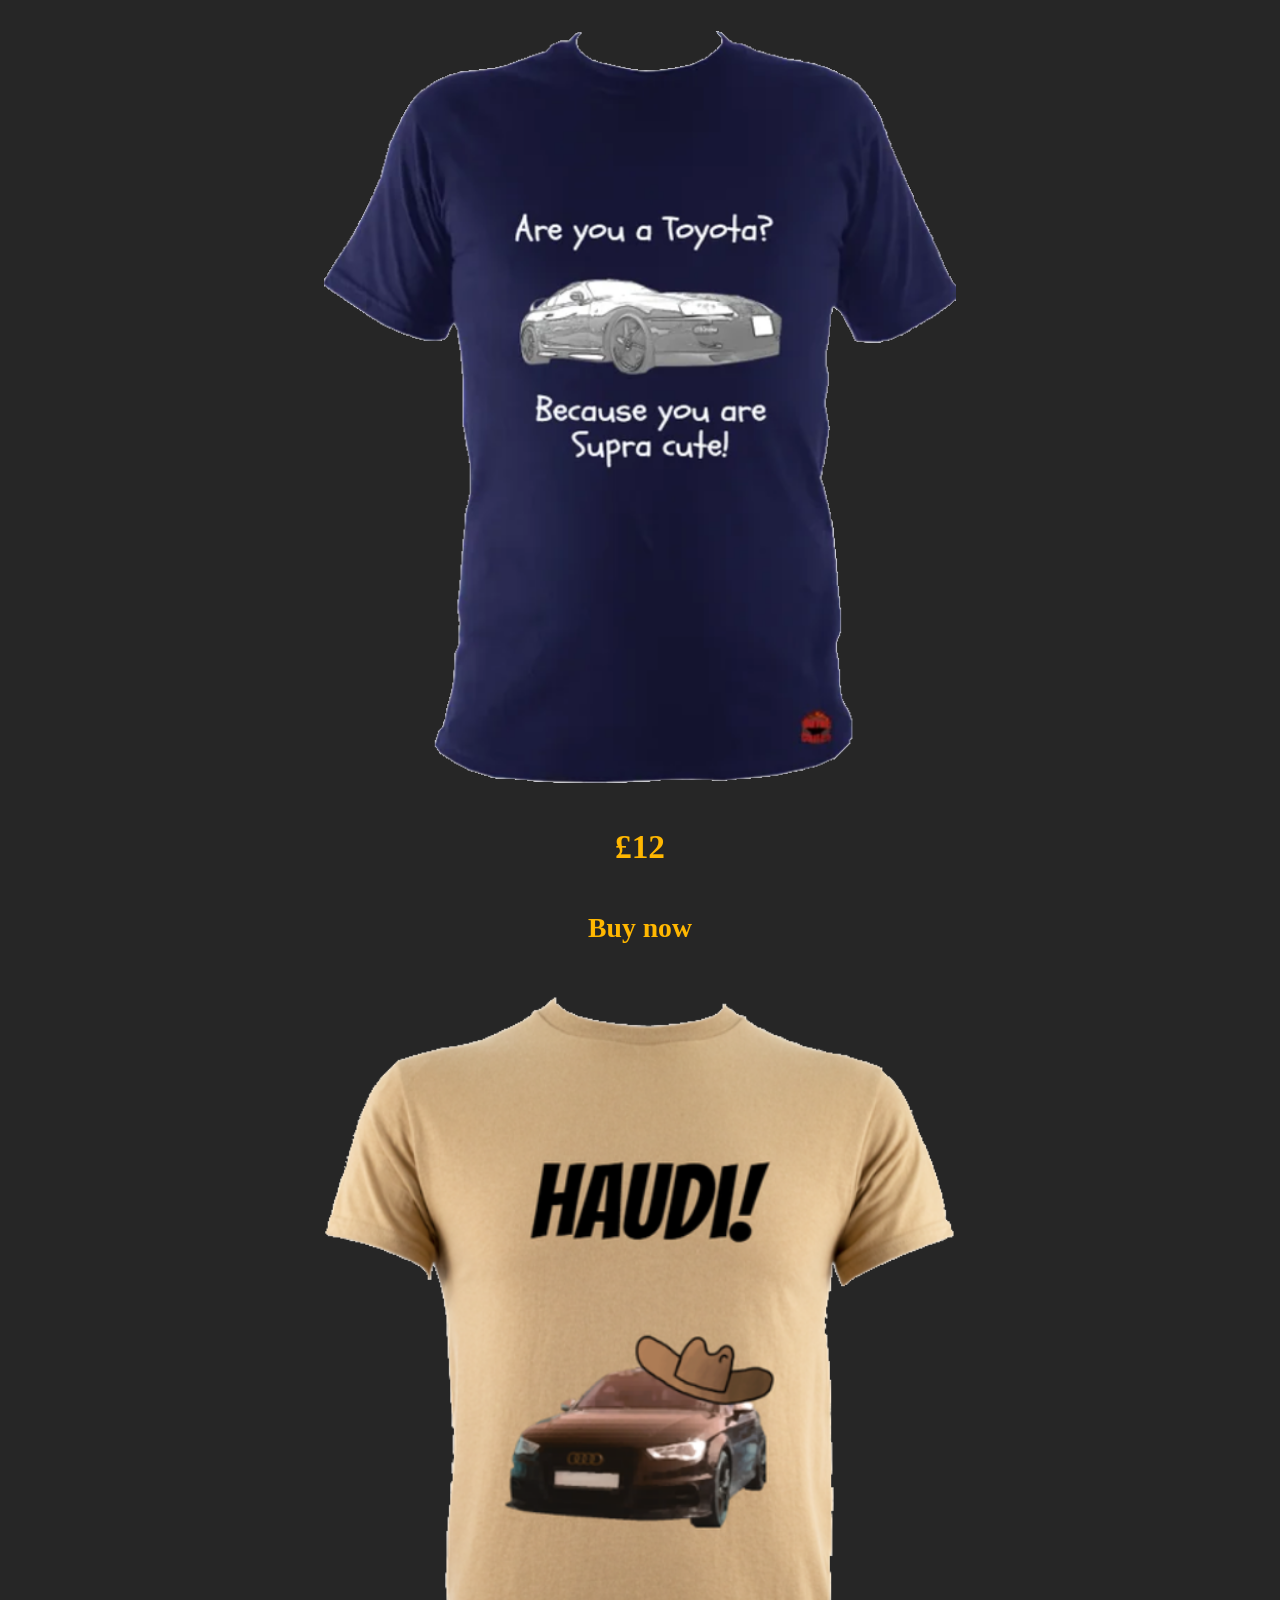
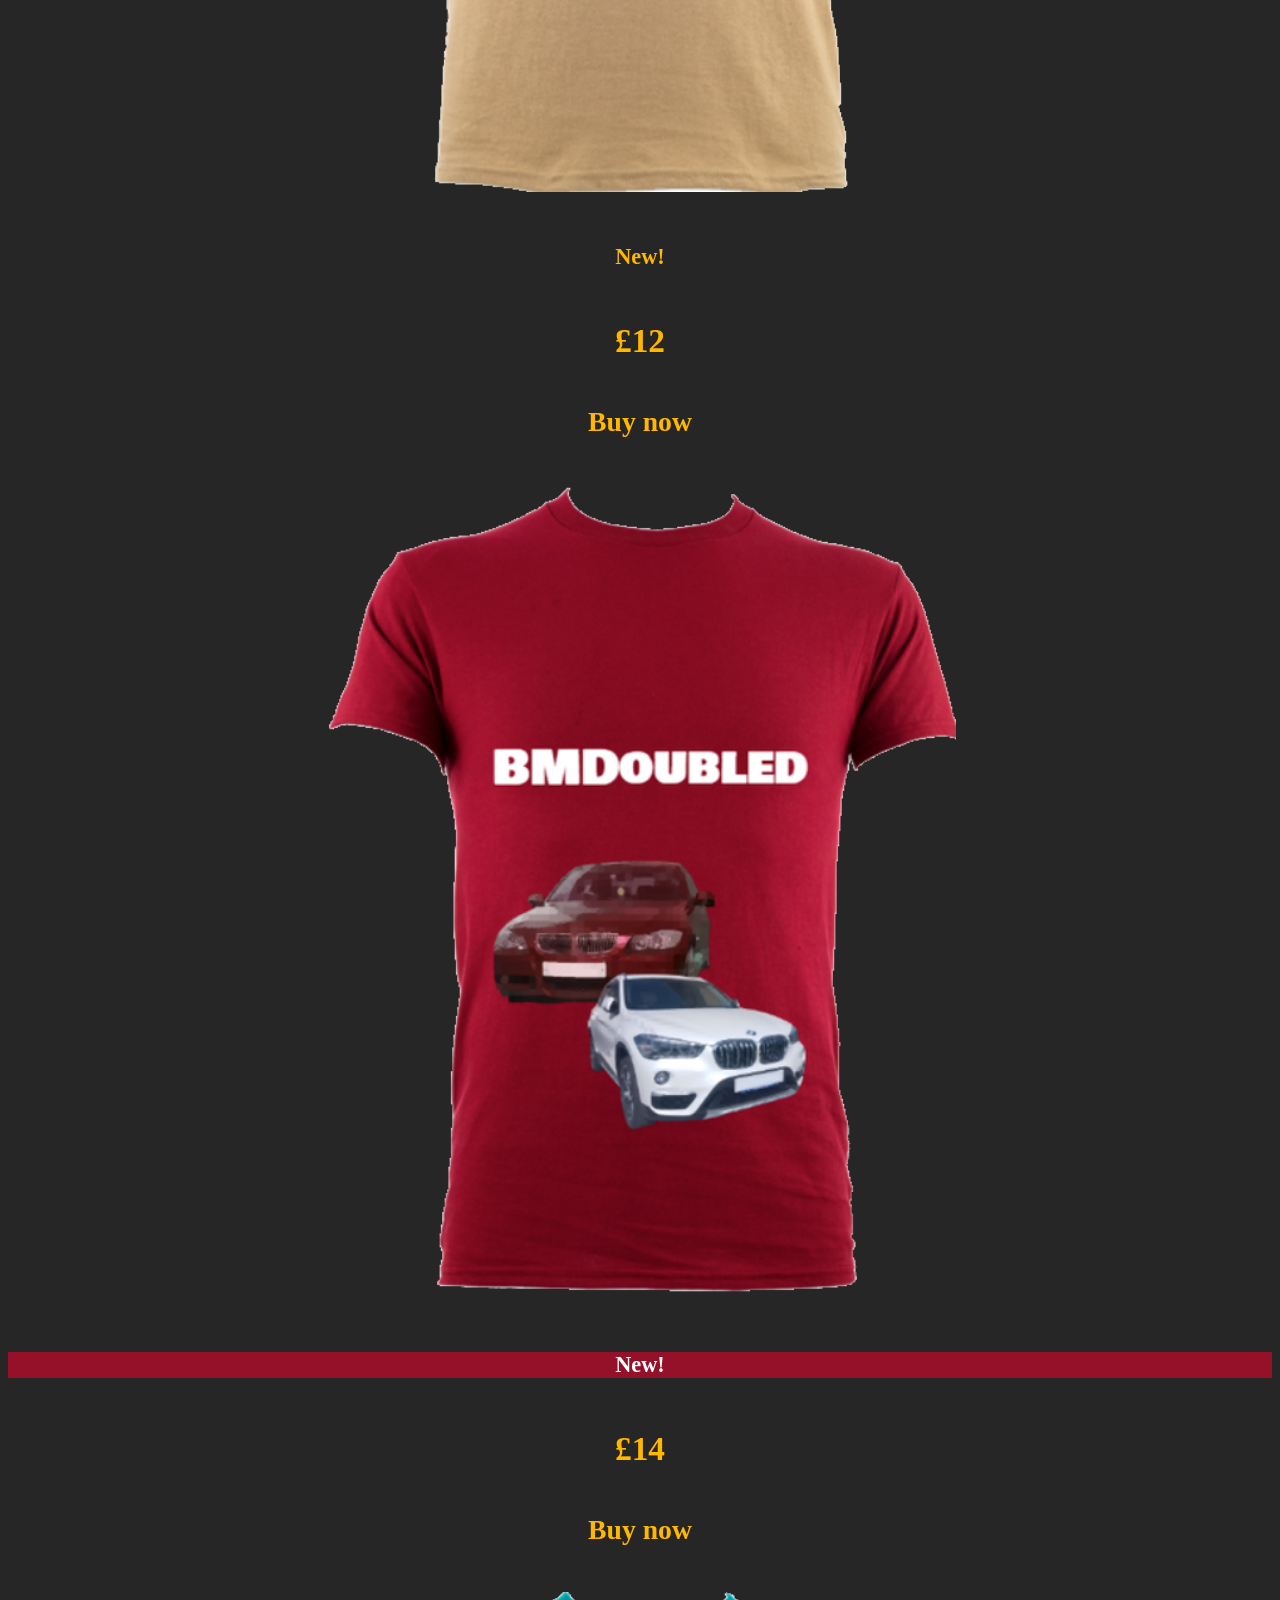
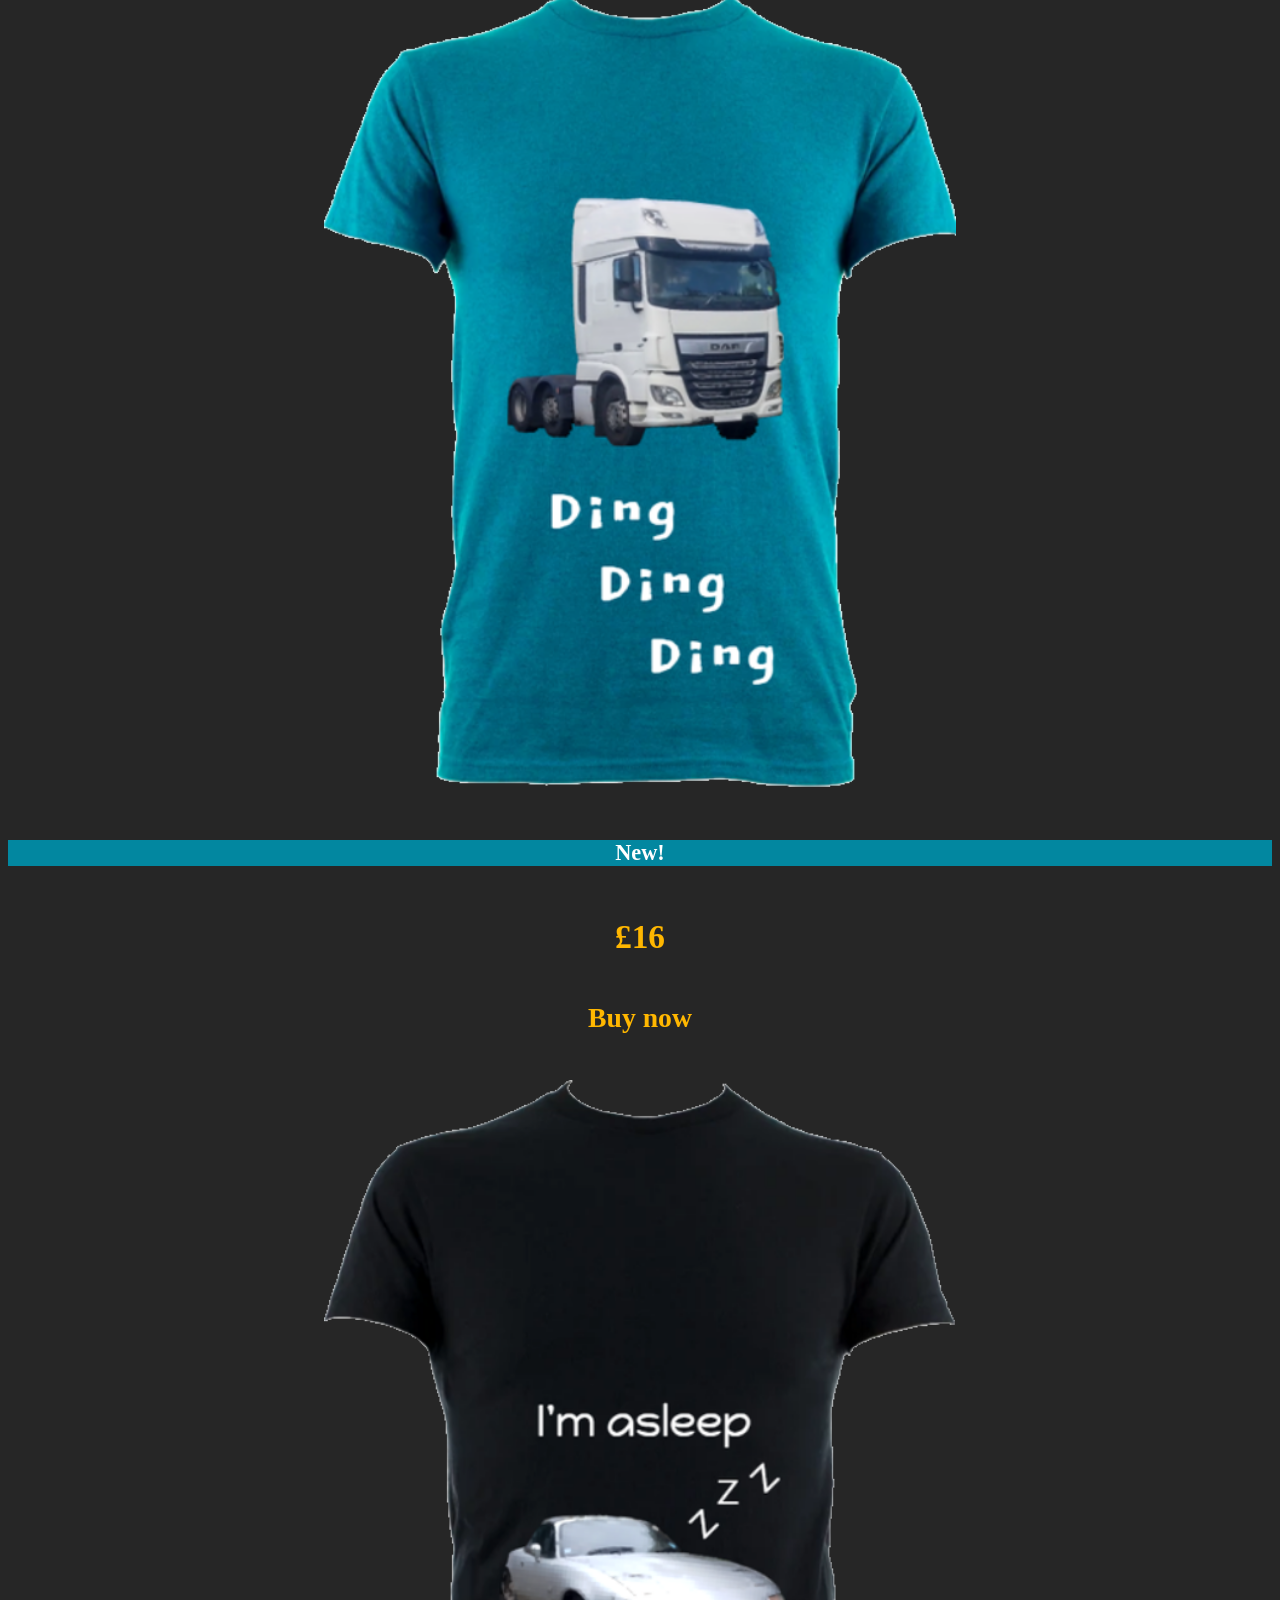
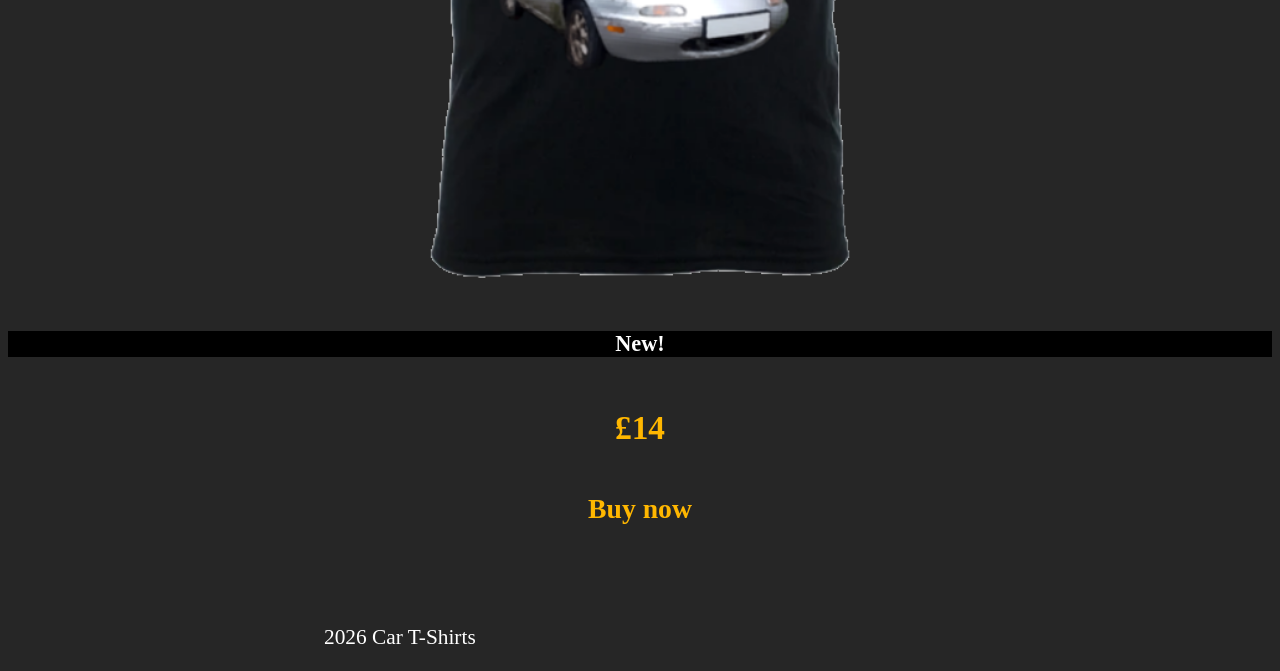
<file: car_memes.html>
<html>
<title>Car T-Shirts</title>
<link rel="stylesheet" href="main.css">
<head>
	<!-- Google tag (gtag.js) -->
	<script async src="https://www.googletagmanager.com/gtag/js?id=G-DR5PRE80WZ"></script>
	<script>
	  window.dataLayer = window.dataLayer || [];
	  function gtag(){dataLayer.push(arguments);}
	  gtag('js', new Date());

	  gtag('config', 'G-DR5PRE80WZ');
	</script>
</head>
<body>
	<video id="background_video" src="websitebackground.mp4" autoplay muted loop style="width: 100%; z-index: -5; position: fixed; top: 0px; left: 0px"></video>
	<script>
		if (window.innerWidth < window.innerHeight) {
			document.getElementById("background_video").style.width = "500%";
			document.getElementById("background_video").style.left = "-200%";
		}
	</script>
	<iframe src="top.html"></iframe>
	<h3>Car memes</h3>
	<section id="shop">
		<section class="t_shirt_image_grid">
			<a href="https://sellshirts.com/product/5920"><section class="t_shirt_image">
				<image src="shirts/jeep.png"></image>
				<h4>£12</h4>
				<h5>Buy now</h5>
			</section></a>
			<a href="https://sellshirts.com/product/5942"><section class="t_shirt_image">
				<image src="shirts/ford.png"></image>
				<h4>£12</h4>
				<h5>Buy now</h5>
			</section></a>
			<a href="https://sellshirts.com/product/5783"><section class="t_shirt_image">
				<image src="shirts/subaru.png"></image>
				<h4>£12</h4>
				<h5>Buy now</h5>
			</section></a>
			<a href="https://sellshirts.com/product/3343"><section class="t_shirt_image">
				<image src="shirts/toyota.png"></image>
				<h4>£12</h4>
				<h5>Buy now</h5>
			</section></a>
			<a href="https://sellshirts.com/product/5782"><section class="t_shirt_image">
				<image src="shirts/haudi.png"></image>
				<h6>New!</h6>
				<h4>£12</h4>
				<h5>Buy now</h5>
			</section></a>
			<a href="https://sellshirts.com/product/7709"><section class="t_shirt_image">
				<image src="shirts/bmdoubled.png"></image>
				<h6 style="color: white; background-color: #951129">New!</h6>
				<h4>£14</h4>
				<h5>Buy now</h5>
			</section></a>
			<a href="https://sellshirts.com/product/7719"><section class="t_shirt_image">
				<image src="shirts/ding.png"></image>
				<h6 style="color: white; background-color: #0287a0">New!</h6>
				<h4>£16</h4>
				<h5>Buy now</h5>
			</section></a>
			<a href="https://sellshirts.com/product/7768"><section class="t_shirt_image">
				<image src="shirts/sleep.png"></image>
				<h6 style="color: white; background-color: black">New!</h6>
				<h4>£14</h4>
				<h5>Buy now</h5>
			</section></a>
		</section>
	</section>
	<section style="margin-top: 100px"></section>
	<p>2026 Car T-Shirts</p>
</body>
</html>
</file>
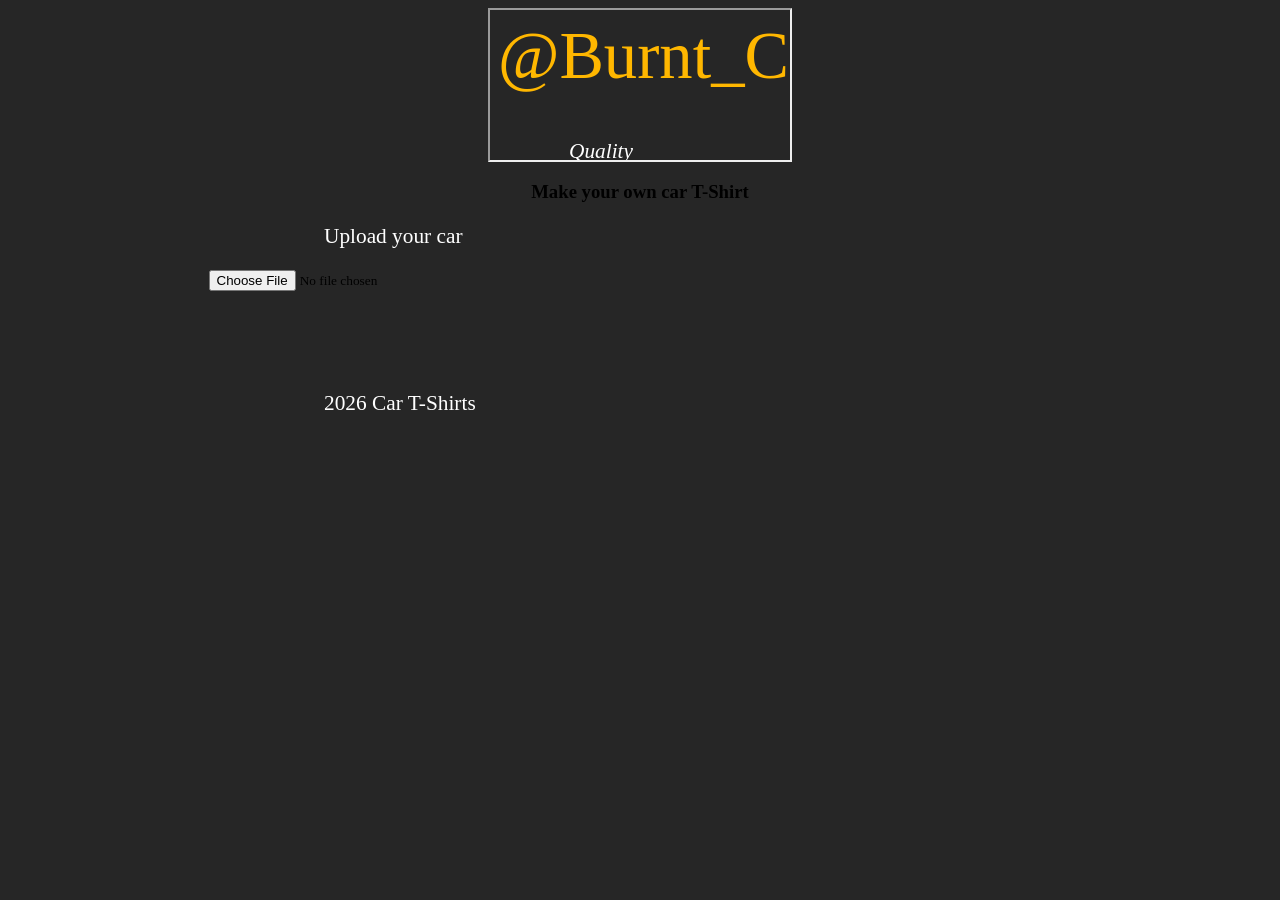
<file: make_your_own.html>
<html>
<title>Car T-Shirts</title>
<link rel="stylesheet" href="main.css">
<head>
	<!-- Google tag (gtag.js) -->
	<script async src="https://www.googletagmanager.com/gtag/js?id=G-DR5PRE80WZ"></script>
	<script>
	  window.dataLayer = window.dataLayer || [];
	  function gtag(){dataLayer.push(arguments);}
	  gtag('js', new Date());

	  gtag('config', 'G-DR5PRE80WZ');
	</script>
</head>
<body>
	<video id="background_video" src="websitebackground.mp4" autoplay muted loop style="width: 100%; z-index: -5; position: fixed; top: 0px; left: 0px"></video>
	<script>
		if (window.innerWidth < window.innerHeight) {
			document.getElementById("background_video").style.width = "500%";
			document.getElementById("background_video").style.left = "-200%";
		}
	</script>
	<iframe src="top.html"></iframe>
	<h3>Make your own car T-Shirt</h3>
	<p>Upload your car</p>
	<input type="file" id="file_dialog"></input>
	<image id="file_prev"></image>
	<script>
	</script>
	<section style="margin-top: 100px"></section>
	<p>2026 Car T-Shirts</p>
</body>
</html>
</file>
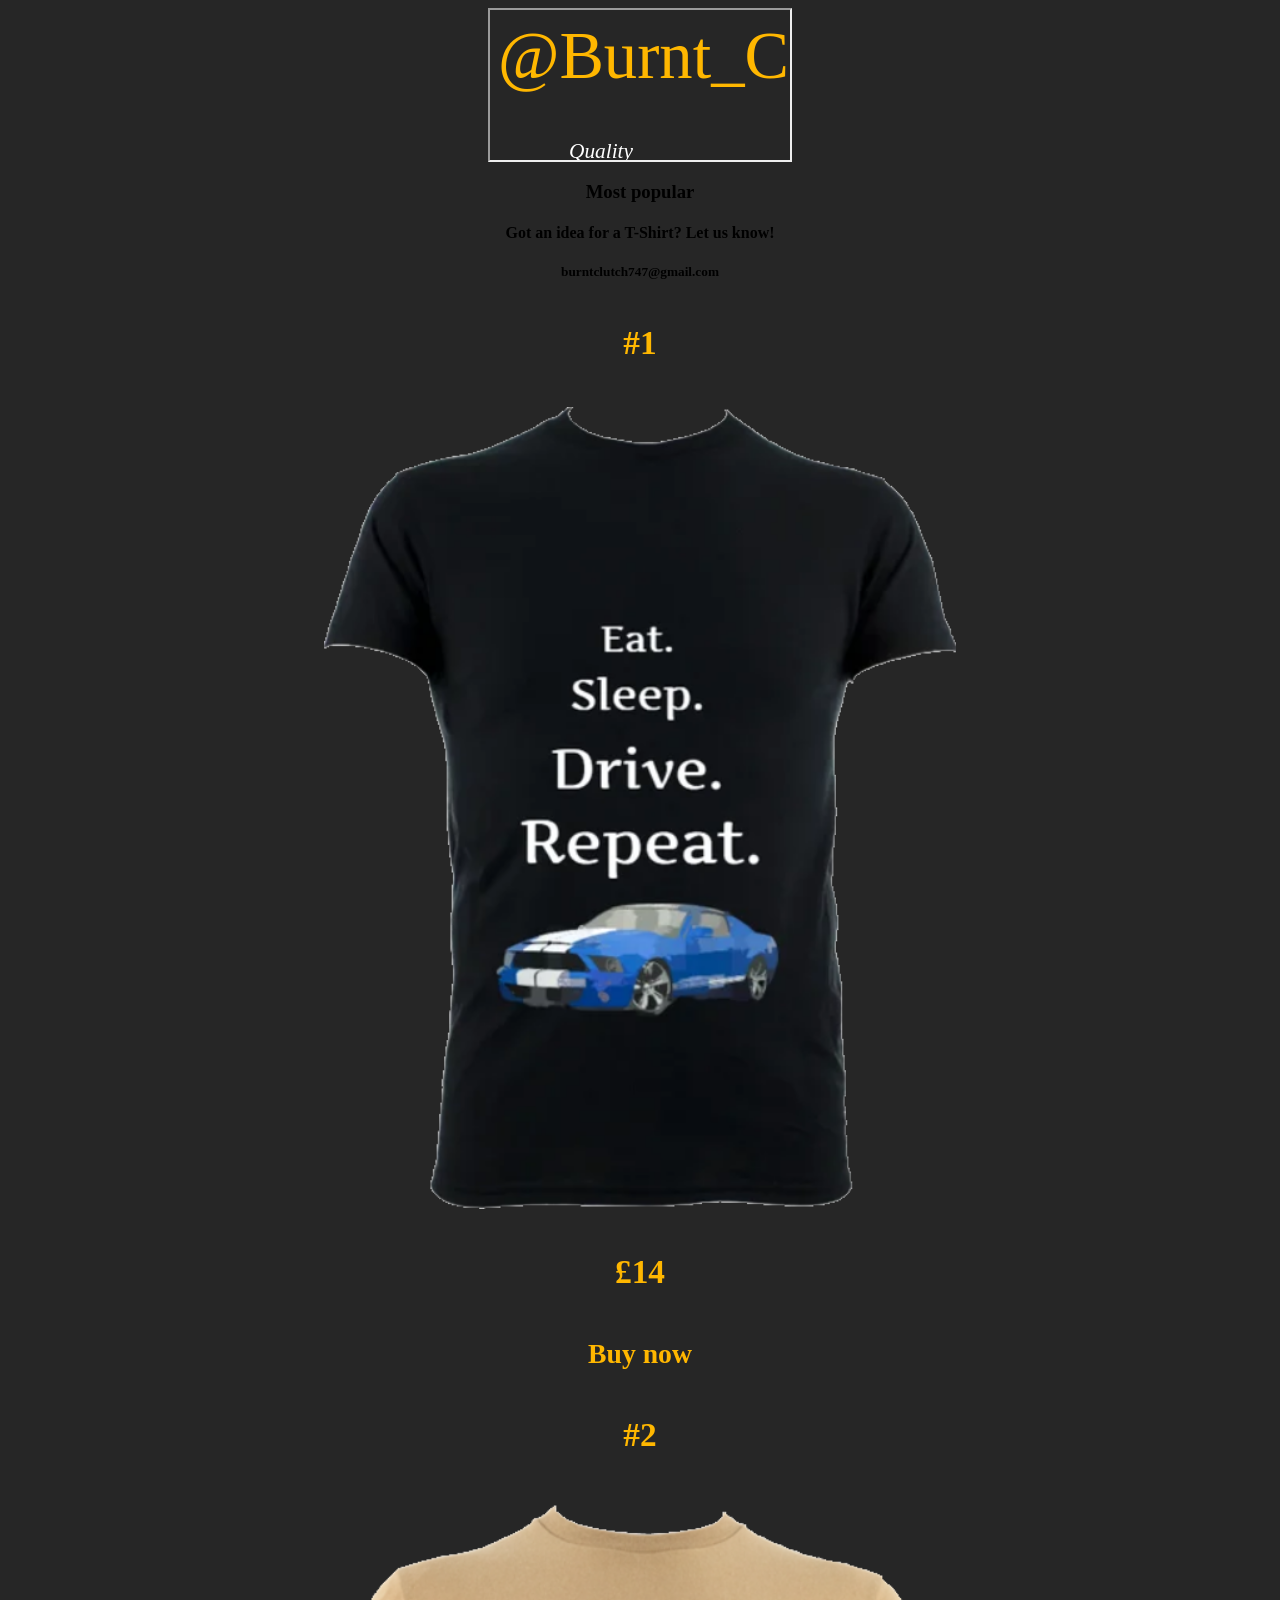
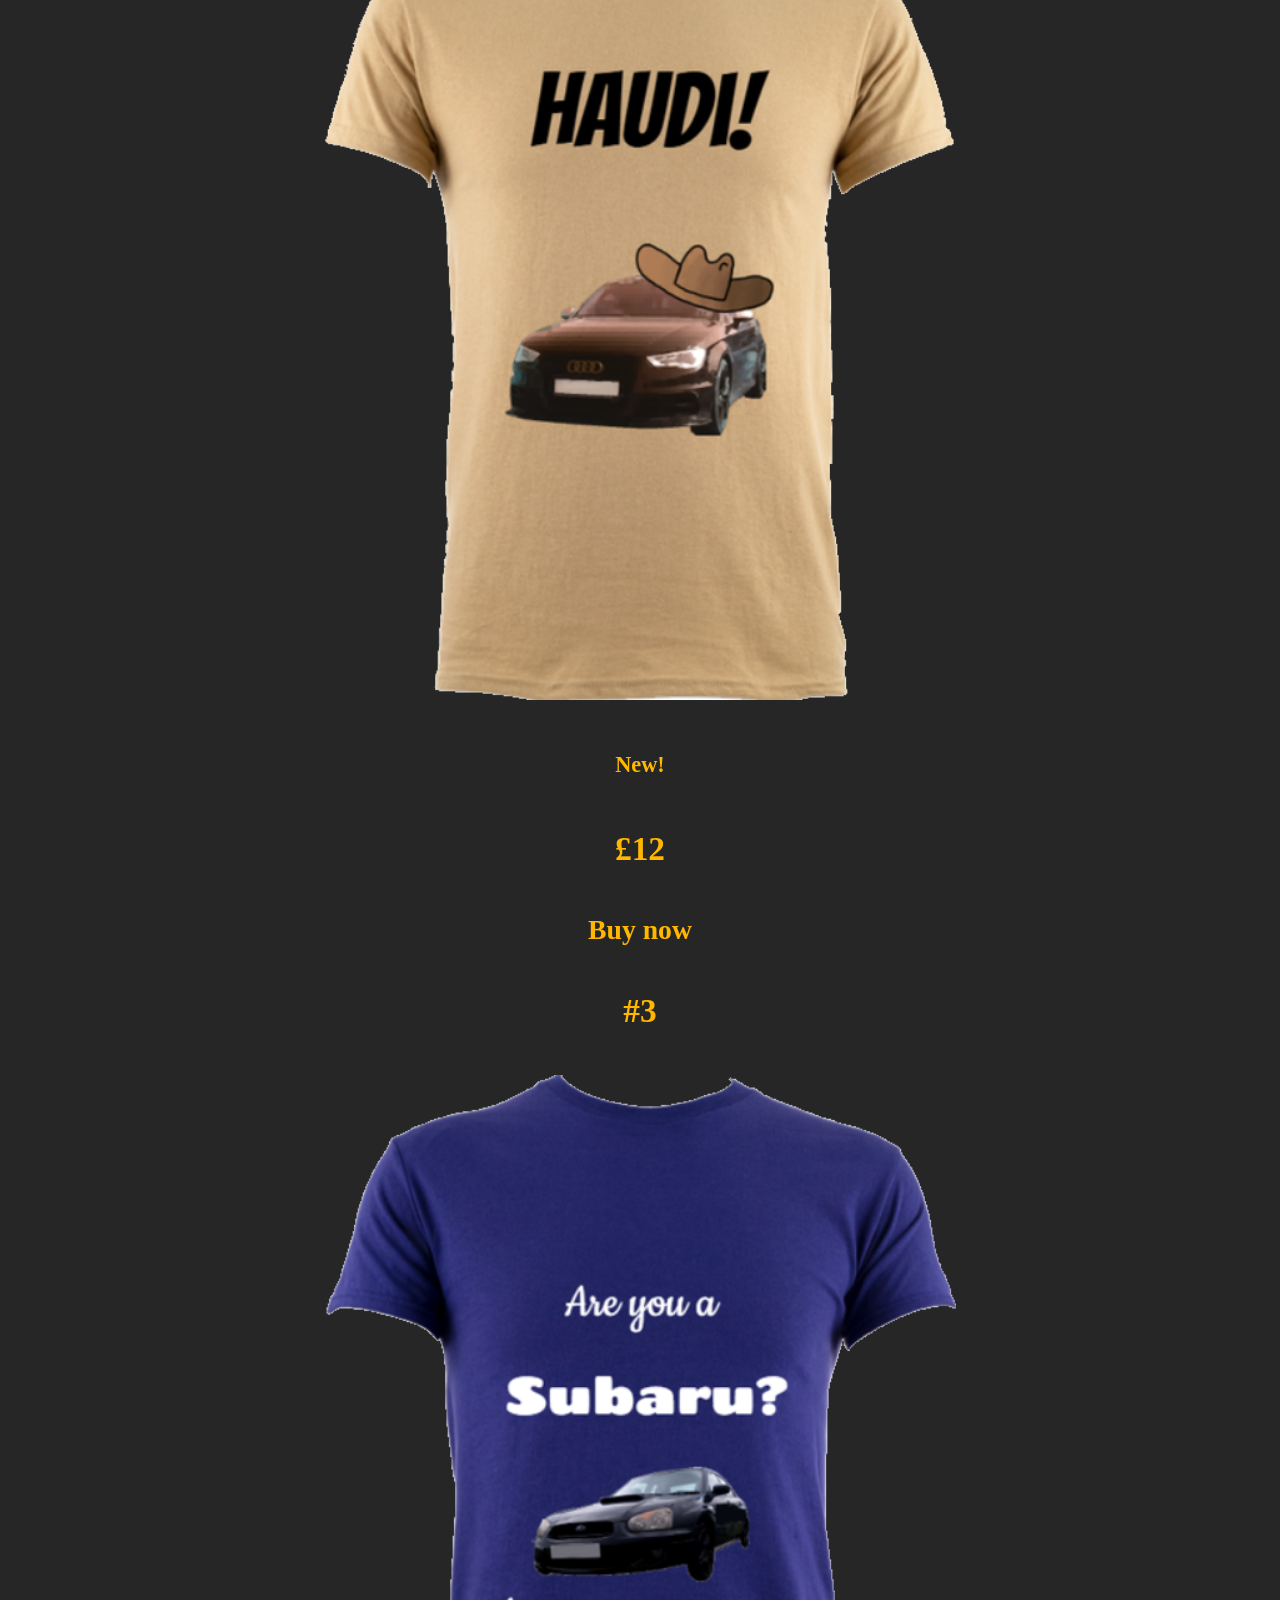
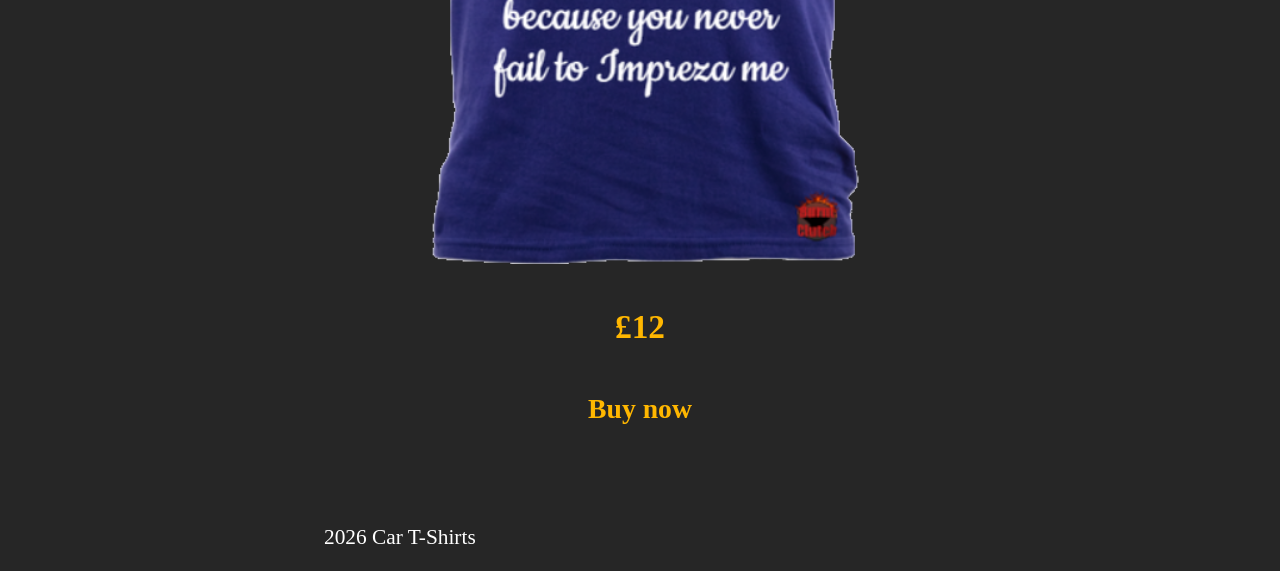
<file: most_popular.html>
<html>
<title>Car T-Shirts</title>
<link rel="stylesheet" href="main.css">
<head>
	<!-- Google tag (gtag.js) -->
	<script async src="https://www.googletagmanager.com/gtag/js?id=G-DR5PRE80WZ"></script>
	<script>
	  window.dataLayer = window.dataLayer || [];
	  function gtag(){dataLayer.push(arguments);}
	  gtag('js', new Date());

	  gtag('config', 'G-DR5PRE80WZ');
	</script>
</head>
<body>
	<video id="background_video" src="websitebackground.mp4" autoplay muted loop style="width: 100%; z-index: -5; position: fixed; top: 0px; left: 0px"></video>
	<script>
		if (window.innerWidth < window.innerHeight) {
			document.getElementById("background_video").style.width = "500%";
			document.getElementById("background_video").style.left = "-200%";
		}
	</script>
	<iframe src="top.html"></iframe>
	<h3>Most popular</h3>
	<h4>Got an idea for a T-Shirt?  Let us know!</h4>
	<h5>burntclutch747@gmail.com</h5>
	<section id="shop">
		<section class="t_shirt_image_grid">
			<a href="https://sellshirts.com/product/7623"><section class="t_shirt_image">
				<h4>#1</h4>
				<image src="shirts/repeat.png"></image>
				<h4>£14</h4>
				<h5>Buy now</h5>
			</section></a>
			<a href="https://sellshirts.com/product/5782"><section class="t_shirt_image">
				<h4>#2</h4>
				<image src="shirts/haudi.png"></image>
				<h6>New!</h6>
				<h4>£12</h4>
				<h5>Buy now</h5>
			</section></a>
			<a href="https://sellshirts.com/product/5783"><section class="t_shirt_image">
				<h4>#3</h4>
				<image src="shirts/subaru.png"></image>
				<h4>£12</h4>
				<h5>Buy now</h5>
			</section></a>
		</section>
	</section>
	<section style="margin-top: 100px"></section>
	<p>2026 Car T-Shirts</p>
</body>
</html>
</file>
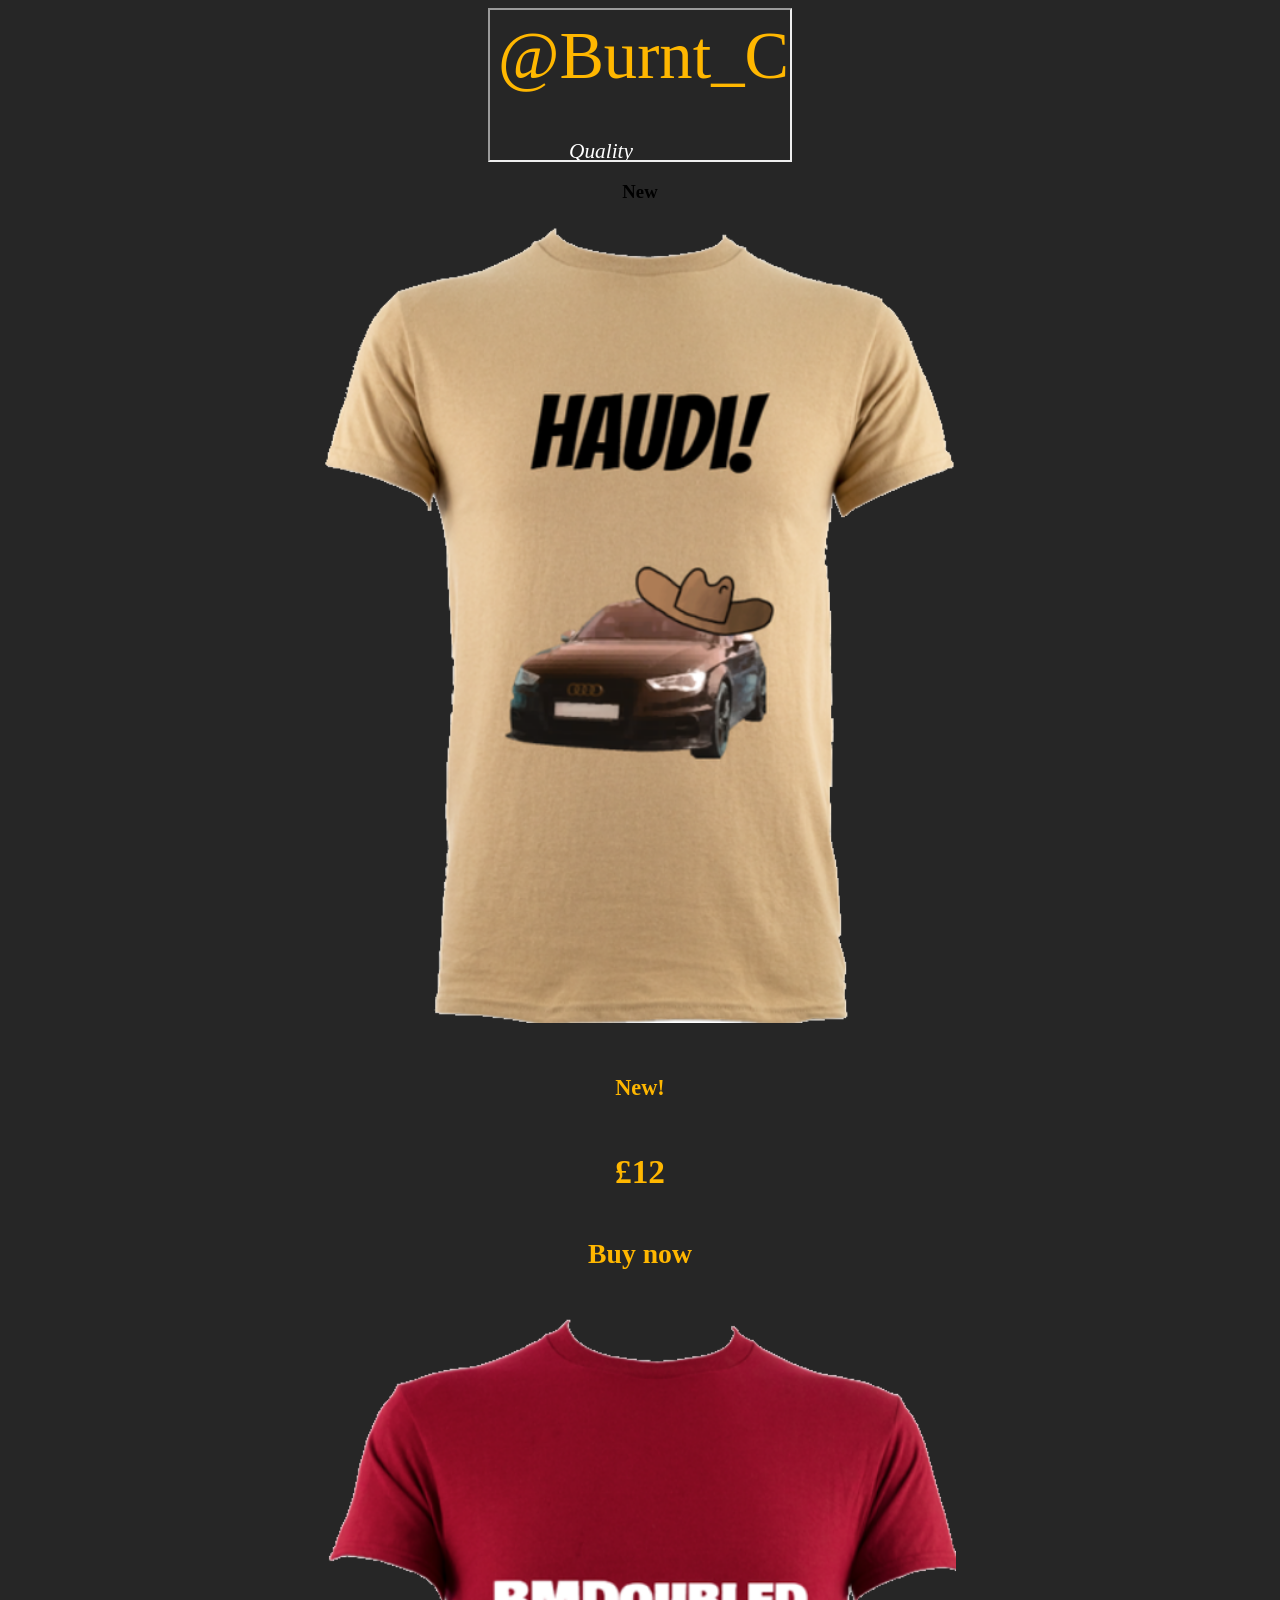
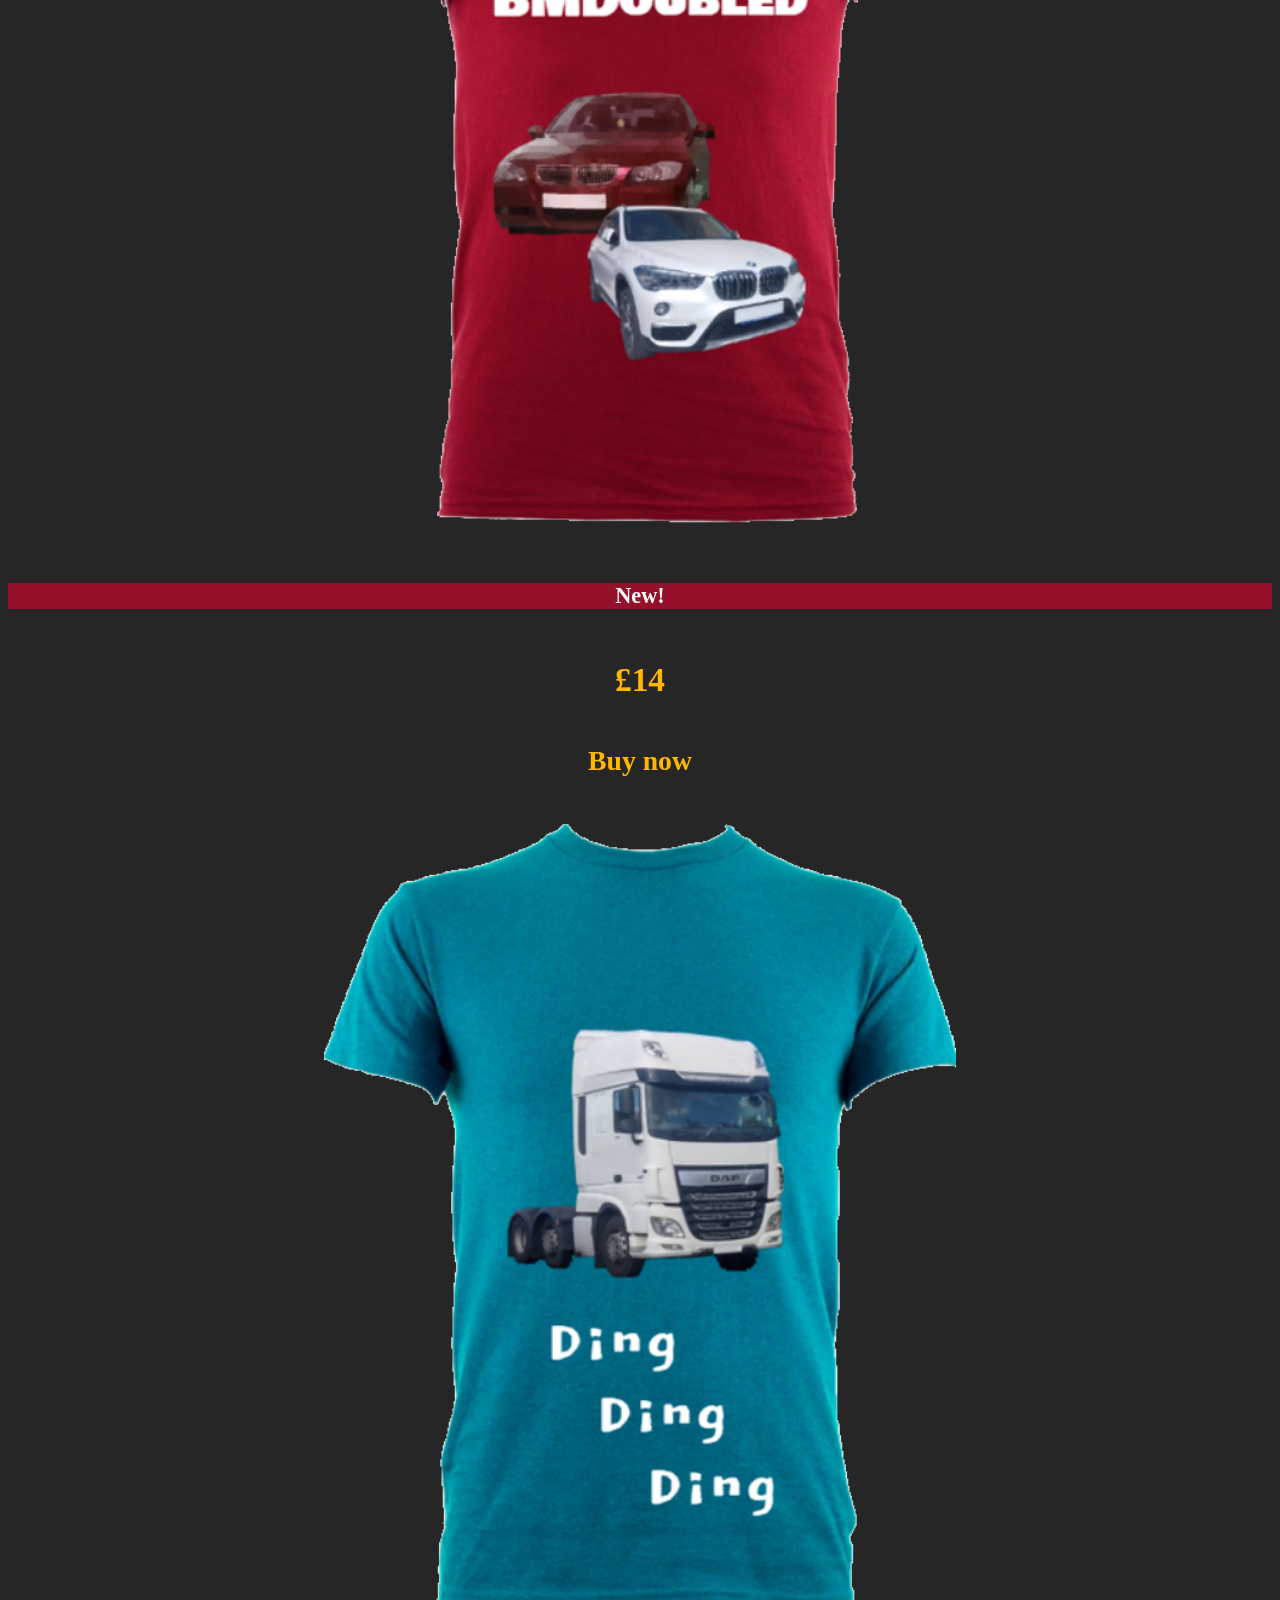
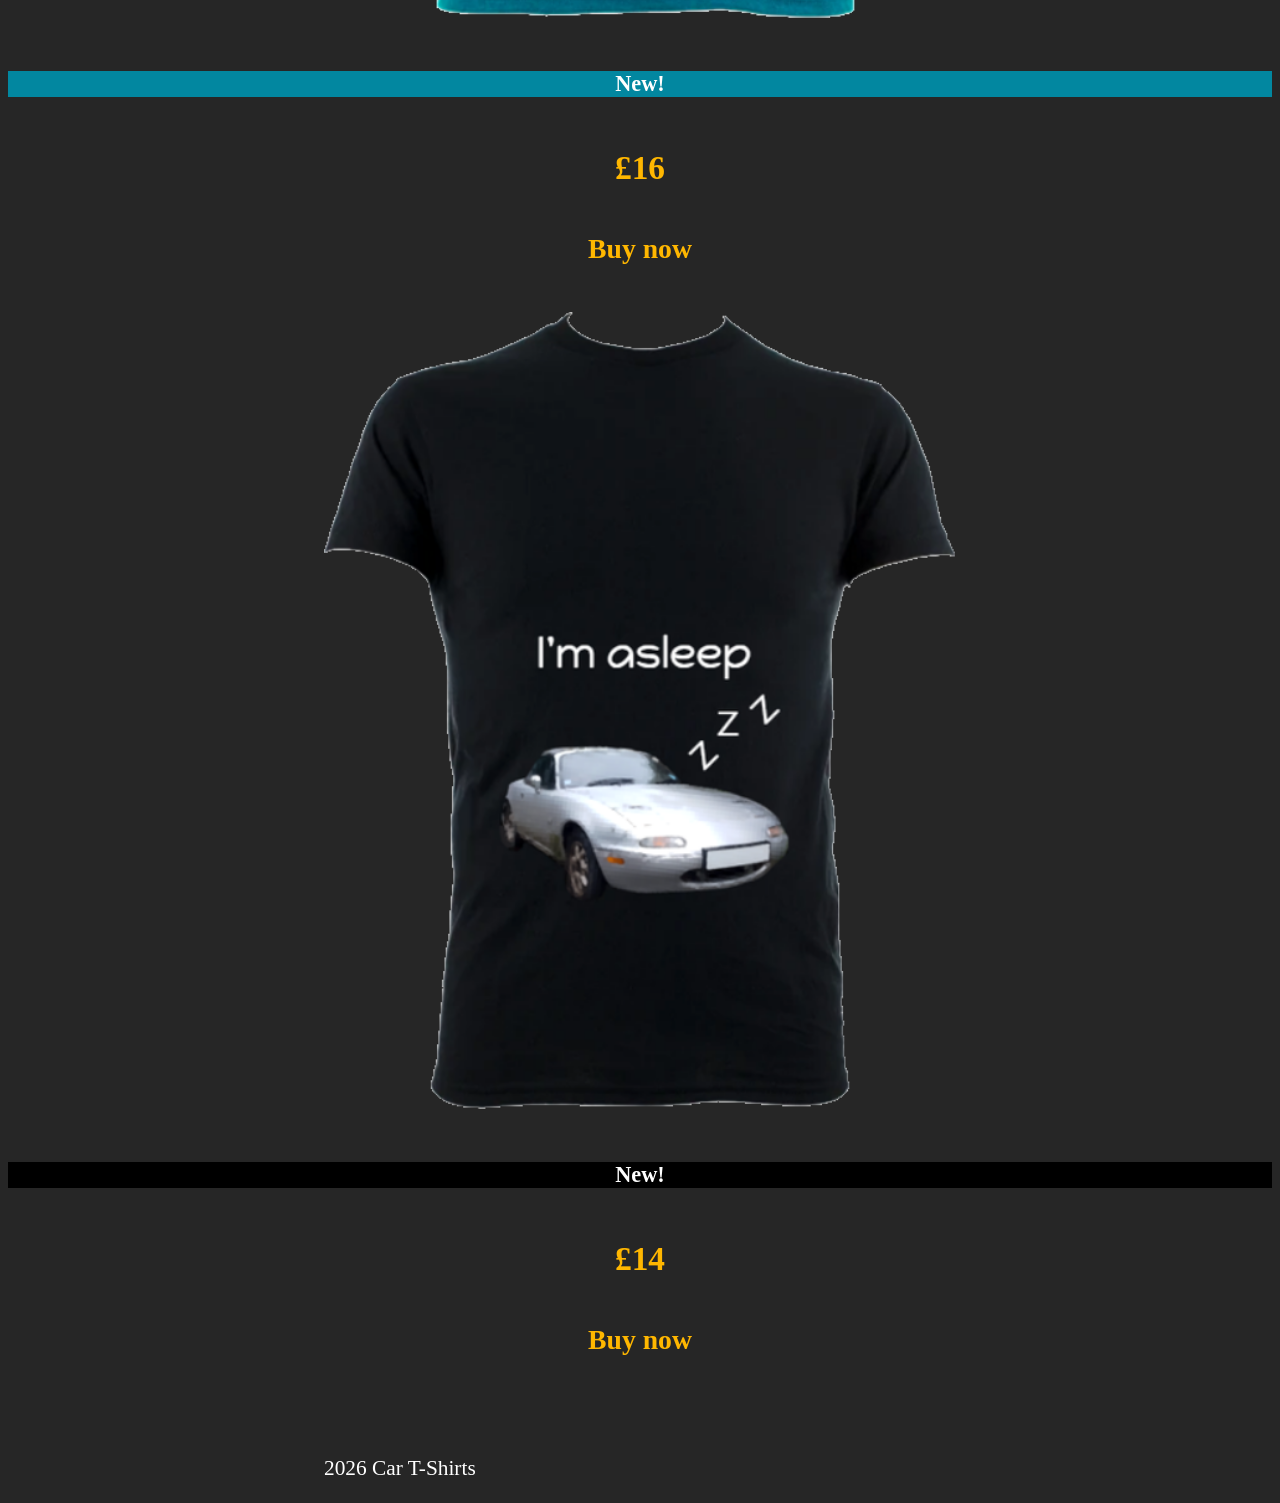
<file: new.html>
<html>
<title>Car T-Shirts</title>
<link rel="stylesheet" href="main.css">
<head>
	<!-- Google tag (gtag.js) -->
	<script async src="https://www.googletagmanager.com/gtag/js?id=G-DR5PRE80WZ"></script>
	<script>
	  window.dataLayer = window.dataLayer || [];
	  function gtag(){dataLayer.push(arguments);}
	  gtag('js', new Date());

	  gtag('config', 'G-DR5PRE80WZ');
	</script>
</head>
<body>
	<video id="background_video" src="websitebackground.mp4" autoplay muted loop style="width: 100%; z-index: -5; position: fixed; top: 0px; left: 0px"></video>
	<script>
		if (window.innerWidth < window.innerHeight) {
			document.getElementById("background_video").style.width = "500%";
			document.getElementById("background_video").style.left = "-200%";
		}
	</script>
	<iframe src="top.html"></iframe>
	<h3>New</h3>
	<section id="shop">
		<section class="t_shirt_image_grid">
			<a href="https://sellshirts.com/product/5782"><section class="t_shirt_image">
				<image src="shirts/haudi.png"></image>
				<h6>New!</h6>
				<h4>£12</h4>
				<h5>Buy now</h5>
			</section></a>
			<a href="https://sellshirts.com/product/7709"><section class="t_shirt_image">
				<image src="shirts/bmdoubled.png"></image>
				<h6 style="color: white; background-color: #951129">New!</h6>
				<h4>£14</h4>
				<h5>Buy now</h5>
			</section></a>
			<a href="https://sellshirts.com/product/7719"><section class="t_shirt_image">
				<image src="shirts/ding.png"></image>
				<h6 style="color: white; background-color: #0287a0">New!</h6>
				<h4>£16</h4>
				<h5>Buy now</h5>
			</section></a>
			<a href="https://sellshirts.com/product/7768"><section class="t_shirt_image">
				<image src="shirts/sleep.png"></image>
				<h6 style="color: white; background-color: black">New!</h6>
				<h4>£14</h4>
				<h5>Buy now</h5>
			</section></a>
		</section>
	</section>
	<section style="margin-top: 100px"></section>
	<p>2026 Car T-Shirts</p>
</body>
</html>
</file>
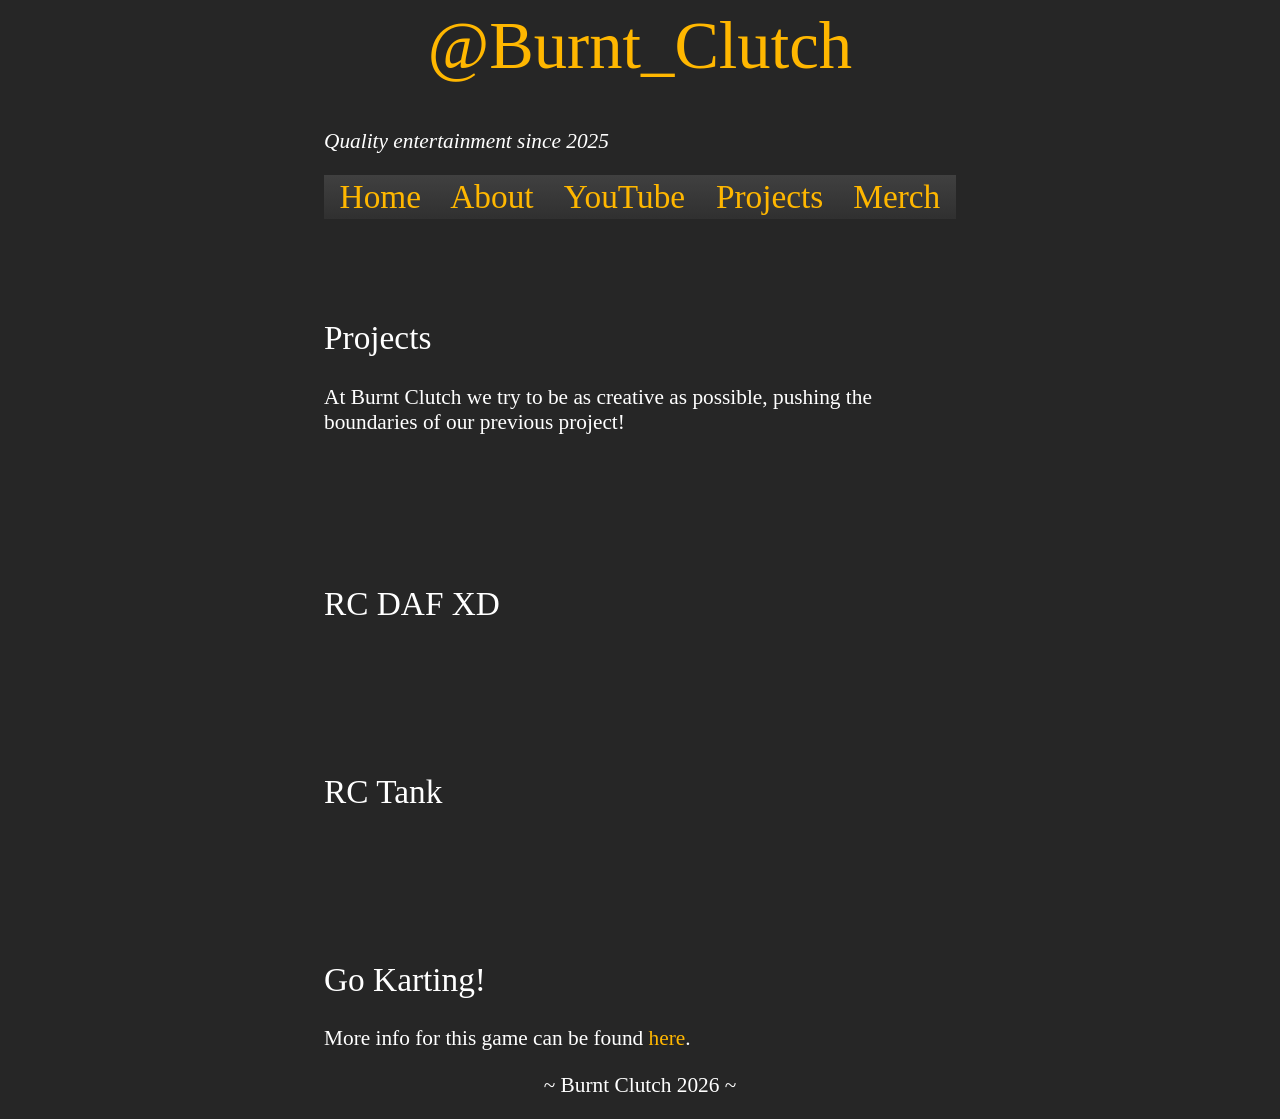
<file: projects.html>
<html>
<link rel="stylesheet" href="main.css">
<title>Burnt Clutch</title>
<body>
	<script>
		function scroll_to_section(section_id) {
			const div_to_scroll_to = document.getElementById(section_id);
			div_to_scroll_to.scrollIntoView({behavior: "smooth"});
		}
	</script>
	<h1>@Burnt_Clutch</h1>
	<p><i>Quality entertainment since 2025</i></p>
	<table style="background-image: linear-gradient(to bottom, #404040, #303030); width: 50%; margin-left: 25%">
		<tr>
			<td><a href="https://burnt-clutch.com">Home</a></td>
			<td><a onclick="scroll_to_section('about')">About</a></td>
			<td><a href="https://www.youtube.com/@Burnt_Clutch" target="_blank">YouTube</a></td>
			<td><a href="https://burnt-clutch.com/projects" target="_blank">Projects</a></td>
			<td><a href="https://sellshirts.com/marketplace/burntclutch" target="_blank">Merch</a></td>
		</tr>
	</table>
	<h2 style="margin-top: 100px">Projects</h2>
	<p>At Burnt Clutch we try to be as creative as possible, pushing the boundaries of our previous project!</p>
	<h2>RC DAF XD</h2>
	<h2>RC Tank</h2>
	<h2>Go Karting!</h2>
	<p>More info for this game can be found <a style="font-family: Segoe UI; margin: 0px; font-size: 16pt" href="https://burnt-clutch-games.itch.io/go-karting" target="_blank">here</a>.</p>
	<p style="font-weight: 500; text-align: center">~ Burnt Clutch 2026 ~</p>
	<script>
		if (window.innerWidth < window.innerHeight) {
			document.getElementById("the_stylesheet").href="vertical.css";
			document.getElementById("top_table").style.width = "100%";
		}
	</script>
</body>
</html>
</file>
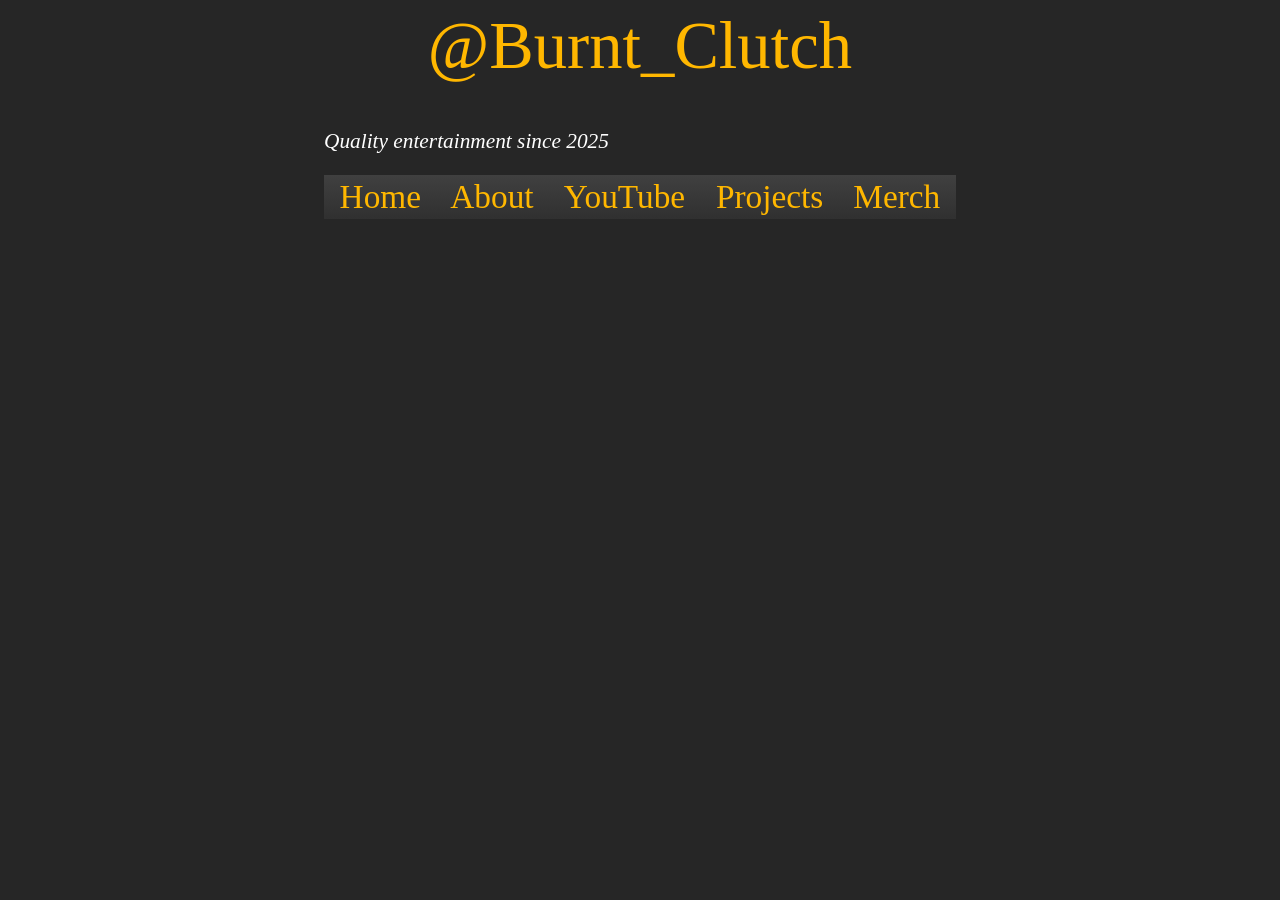
<file: top.html>
<html>
<link id="the_stylesheet" rel="stylesheet" href="main.css">
<title>Burnt Clutch</title>
<body>
	<script>
		function scroll_to_section(section_id) {
			const div_to_scroll_to = document.getElementById(section_id);
			div_to_scroll_to.scrollIntoView({behavior: "smooth"});
		}
	</script>
	<h1>@Burnt_Clutch</h1>
	<p><i>Quality entertainment since 2025</i></p>
	<table id="top_table">
		<tr>
			<td><a href="https://burnt-clutch.com" target="_top">Home</a></td>
			<td><a onclick="scroll_to_section('about')" target="_top">About</a></td>
			<td><a href="https://www.youtube.com/@Burnt_Clutch" target="_blank">YouTube</a></td>
			<td><a href="https://burnt-clutch.com/projects" target="_blank">Projects</a></td>
			<td><a href="https://sellshirts.com/marketplace/burntclutch" target="_blank">Merch</a></td>
		</tr>
	</table>
	<script>
		if (window.innerWidth < window.innerHeight) {
			document.getElementById("the_stylesheet").href = "vertical.css";
		}
	</script>
</body>
</html>
</file>
<file: main.css>
* {
	font-family: Impact;
	text-align: center;
}

*::selection {
	color: white;
	background-color: #916903;
}

body {
	background-color: #262626;
	overflow-x: hidden;
}

#top_table {
	background-image: linear-gradient(to bottom, #404040, #303030);
	width: 50%;
	margin-left: 25%;
}

h1 {
	color: #ffb700;
	font-weight: 500;
	font-size: 50pt;
}

h2 {
	color: white;
	font-weight: 500;
	font-size: 25pt;
	text-align: left;
	margin-top: 150px;
	margin-left: 25%;
}

p {
	color: white;
	font-family: Segoe UI;
	font-weight: 500;
	font-size: 16pt;
	width: 50%;
	text-align: left;
	margin-left: 25%;
}

a {
	color: #ffb700;
	font-weight: 500;
	font-size: 25pt;
	cursor: hand;
	text-decoration: none;
	margin-left: 10px;
	margin-right: 10px;
}

a:hover {
	color: #e85231;
}

img {
	width: 50%;
}
</file>
